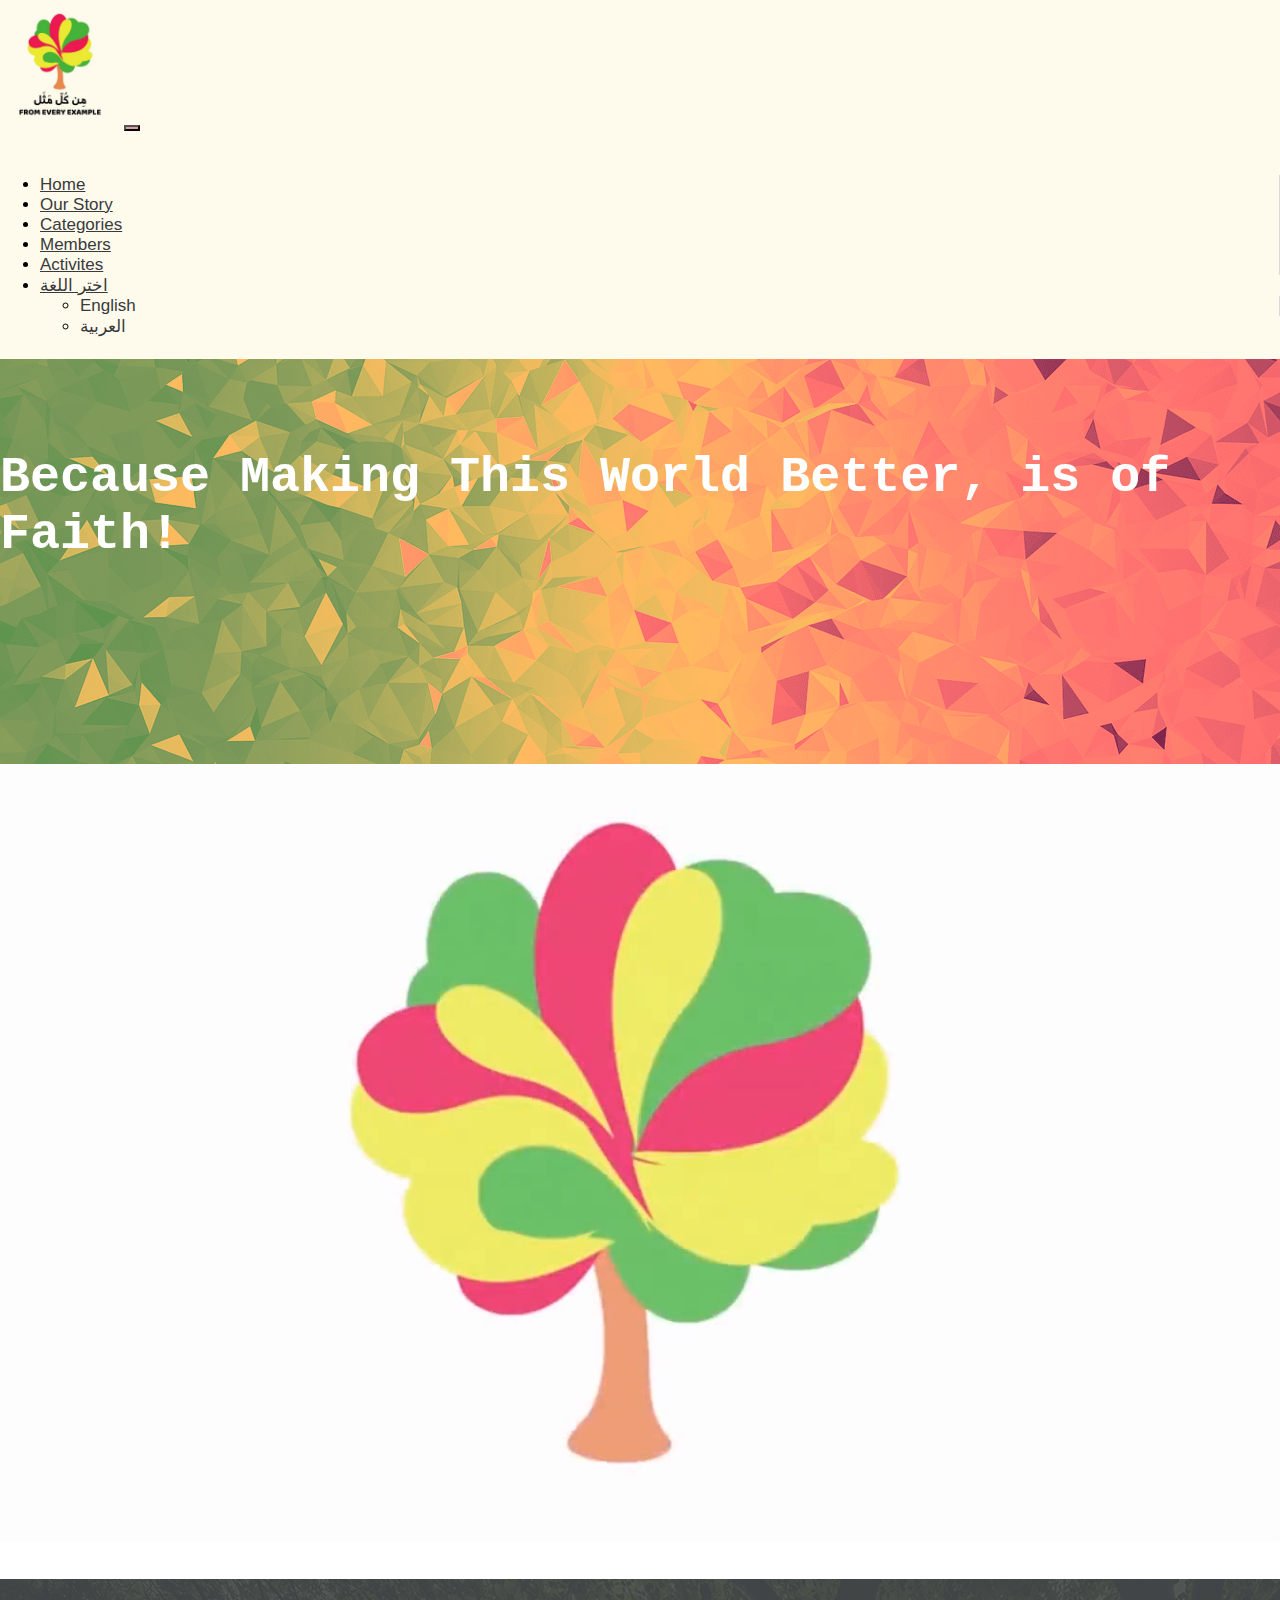
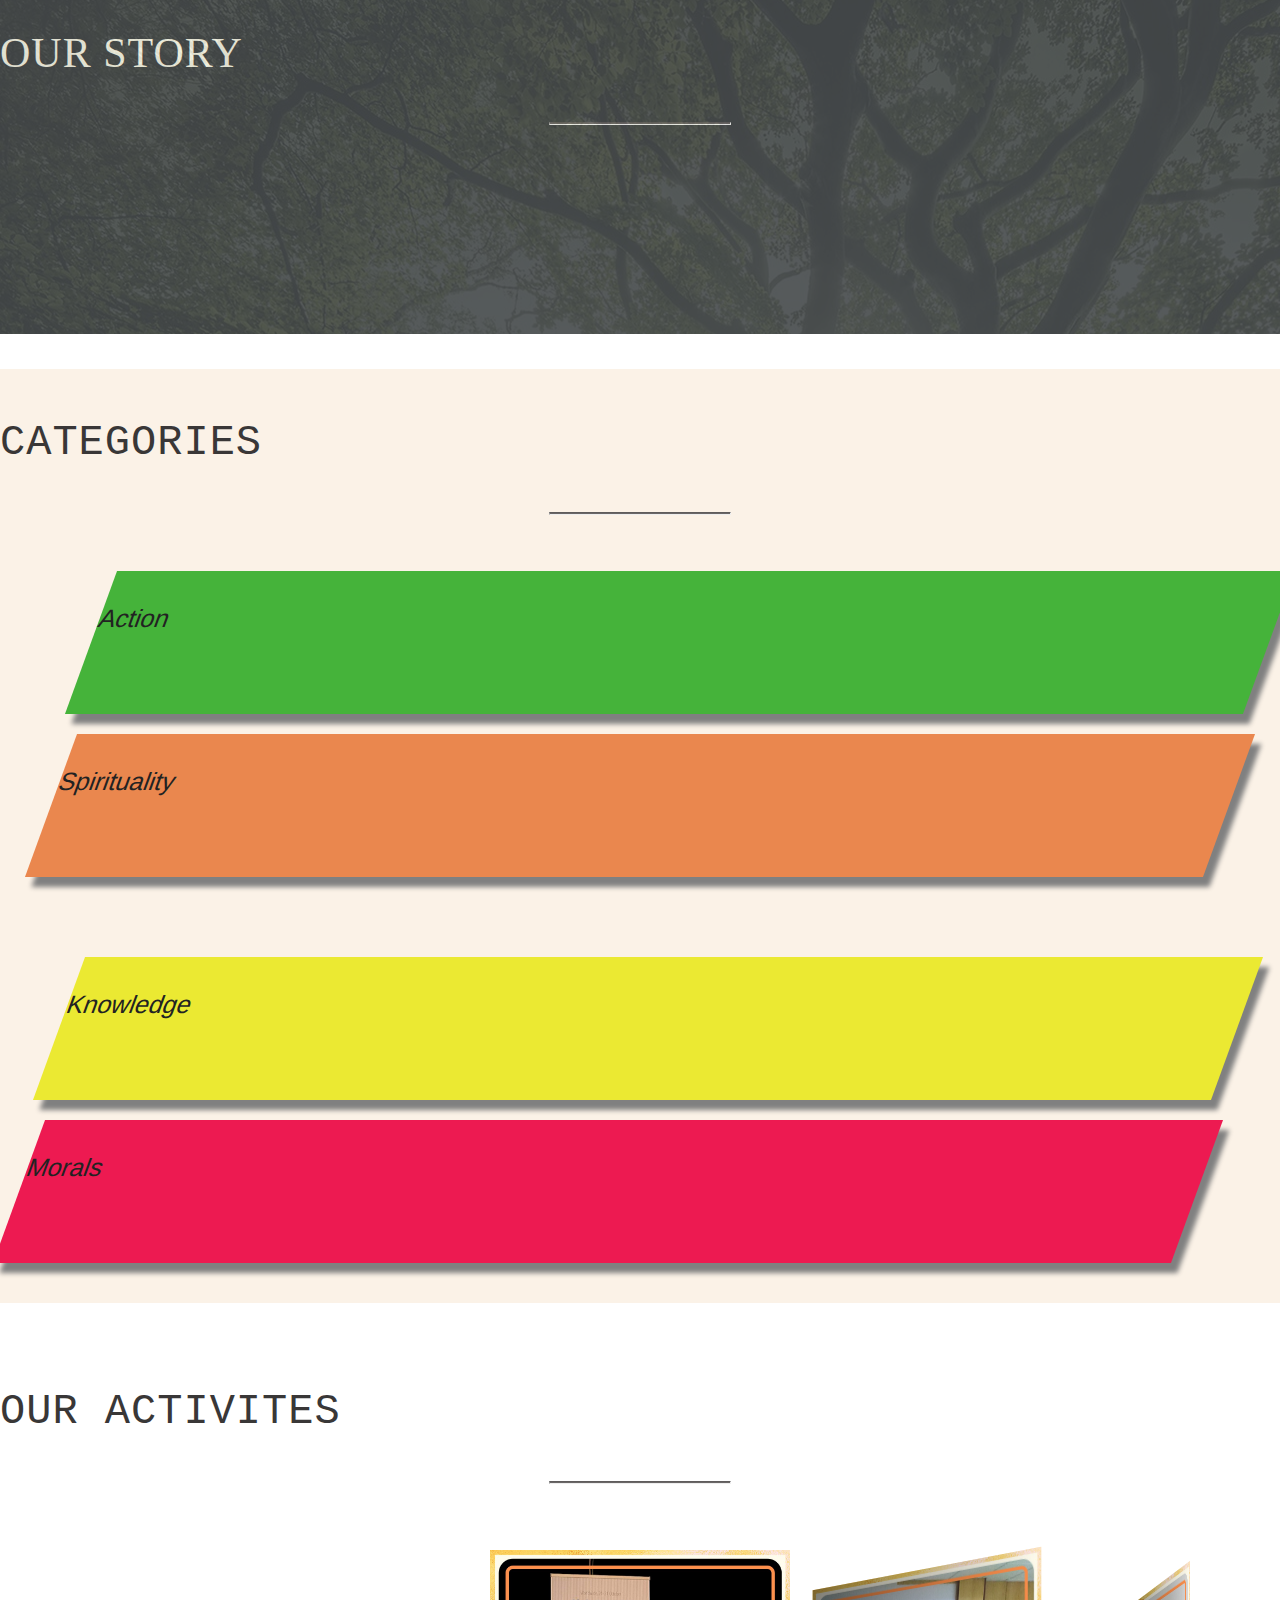
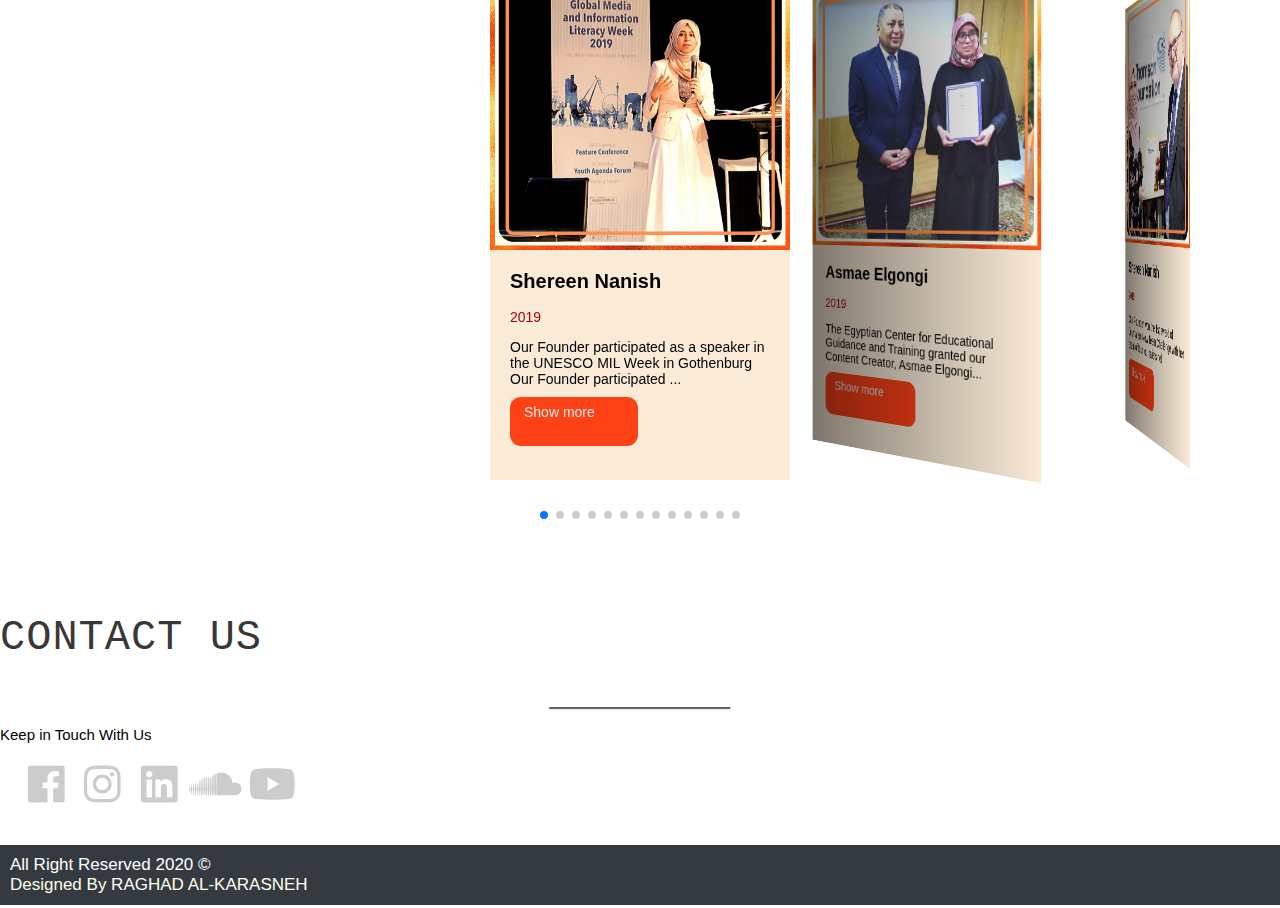
<file: index.html>
<!DOCTYPE html>
<html lang="en">
 <head>
  <!-- Global site tag (gtag.js) - Google Analytics -->
   <script async src="https://www.googletagmanager.com/gtag/js?id=OUR_GA_ID"></script>
   <script>
     window.dataLayer = window.dataLayer || [];
     function gtag(){dataLayer.push(arguments);}
     gtag('js', new Date());
     gtag('config', 'OUR_GA_ID', {cookie_flags:'sameSite= None;Secure'});
   </script>
  <!--End Global site tag (gtag.js) - Google Analytics -->
  <meta charset="UTF-8">
  <meta http-equiv="X-UA-Compatible" content="IE=edge"> <!-- Internet Explorer-->
  <meta name="viewport" content="width=device-width, initial-scale=1, shrink-to-fit=no"> <!--First Mobile Meta -->
  <title>From Every Example</title>
  <link rel="shortcut icon" href="#">
  <link rel="stylesheet" href="https://cdnjs.cloudflare.com/ajax/libs/animate.css/4.0.0/animate.min.css">
  <link href="https://cdn.jsdelivr.net/npm/bootstrap@5.0.0-beta2/dist/css/bootstrap.min.css" rel="stylesheet" integrity="sha384-BmbxuPwQa2lc/FVzBcNJ7UAyJxM6wuqIj61tLrc4wSX0szH/Ev+nYRRuWlolflfl" crossorigin="anonymous">
  <link rel="stylesheet" href="css/fontawesome.min.css">
  <link rel="stylesheet" href="css/pages.css">
  <link rel="stylesheet" href="css/animate.min.css">
  <link rel="stylesheet" href="https://unpkg.com/swiper/swiper-bundle.min.css"/>
  <link rel="stylesheet" href="css/activites.css">
  <link rel="stylesheet" href="css/style.css">
 </head>
 <body onload="myFunction()">
   
  <!-- /////////////////////////////// Start Navbar ///////////////////////////////  -->
   
  <div id="loading"></div>
  <nav class="navbar navbar-color navbar-expand-lg ">
    <div class="container">
       <img src="images/logo.jpg" width="120" height="120" class="d-inline-block align-top" alt=""> 
       <button class="navbar-toggler" type="button" data-bs-toggle="collapse" data-bs-target="#navbarTogglerDemo01" aria-controls="navbarTogglerDemo01" aria-expanded="false" aria-label="Toggle navigation">
         <span class="navbar-toggler-icon"></span>
       </button>  
       <div class="collapse navbar-collapse" id="navbarTogglerDemo01">
         <ul class="navbar-nav navbar-right ms-auto text-center">
            <li class="nav-item active">
              <a class="nav-link lang" key="home" href="index.html">Home <span class="sr-only">(current)</span></a>
            </li>
            <li class="nav-item">
              <a class="scroll nav-link lang" key="our-story" href="#our-story">Our Story</a>
            </li>
            <li class="nav-item">
              <a class="scroll nav-link lang" key="categories" href="#categories">Categories</a>
            </li>
            <li class="nav-item">
              <a class="nav-link lang" key="members" href="FEE-Members.html">Members</a>
            </li>
            <li class="nav-item">
              <a class="scroll nav-link lang" key="activites" href="#activites">Activites</a>
            </li>
       	    <li class="nav-item dropdown">
       		   <a class="nav-link dropdown-toggle lang" href="#" id="navbarDarkDropdownMenuLink" role="button" data-bs-toggle="dropdown" aria-expanded="false" key="language">
        		   اﺧﺘﺮ اﻟﻠﻐﺔ 
        	   </a>
         	   <ul class="dropdown-menu dropdown-menu-dark" aria-labelledby="navbarDarkDropdownMenuLink">
          		  <li><a class="dropdown-item translateEn lang" id="en" key="english" >English</a></li>
          		  <li><a class="dropdown-item translateAr lang"  id="ar" key="arb" > اﻟﻌﺮﺑﻴﺔ</a></li>
               </ul>
            </li>
          </ul>
        </div>
    </div>
   </nav>
   <!-- /////////////////////////////// END Navbar ///////////////////////////////  -->
   <!-- /////////////////////////////// START Clearfix ///////////////////////////  -->
   <div class="clearfix"></div>
   <!-- /////////////////////////////// END Clearfix ///////////////////////////////  -->
   <!-- /////////////////////////////// Start Header ///////////////////////////////  -->
   <div class="header">
    <div class="container">
       <div class="centering-vh">
     <h1 class="text-center lang wow flipInX" data-wow-duration="2s" key="header-title">Because Making This World Better, is of Faith!</h1>
    </div>
    </div>
   </div>
   <!-- /////////////////////////////// END Header ///////////////////////////////  -->
   <!-- /////////////////////////////// START Clearfix ///////////////////////////  -->
   <div class="clearfix"></div>
   <!-- /////////////////////////////// END Clearfix ///////////////////////////////  -->
   <!-- /////////////////////////////// START Video ////////////////////////////// -->
   <div class="video">
    <div class="container">
     <video autoplay muted loop id="myVideo" width="100%" height="100%"  >
     <source src="images/FEE.mp4" type="video/mp4" >
    </video>
    </div>
    
   </div>
   <!-- /////////////////////////////// END Video ////////////////////////////// -->
   <!-- /////////////////////////////// START Clearfix ///////////////////////////  -->
   <div class="clearfix"></div>
   <!-- /////////////////////////////// END Clearfix ///////////////////////////////  -->
   <!-- /////////////////////////////// Start Our Story //////////////////////////// -->
   <div class="our-story" id="our-story">
    <div class="overlay">
     <div class="container">
      <h2 class="text-center lang" key="our-story">OUR STORY</h2>
      <hr>
      <p class="lang wow fadeIn" data-wow-duration="3s"  key="our-story-p">Founded in 2018, From Every Example is an online media platform that aims to educate its audience on different topics and share inspiring success stories while promoting moral values and inner peace. We encourage integrating faith in our lives. We believe in the important role knowledge, hard-smart working, morals and spirituality play in promoting peace in addition to healthy individuals, families and societies.</p>
     </div>
    </div>
   </div>
   <!-- /////////////////////////////// END Our Story ////////////////////////////// -->
   <!-- /////////////////////////////// START Clearfix ///////////////////////////  -->
   <div class="clearfix"></div>
   <!-- /////////////////////////////// END Clearfix ///////////////////////////////  --> 
   <!-- /////////////////////////////// Start Catagories ////////////////////////////// -->
   <div class="categories" id="categories">
    <div class ="container">
     <h2 class="text-center lang" key="categories">CATEGORIES</h2>
     <hr>
     <div class="row">
      <div class="col-md-6">
        <a href="FEE-Action.html" class="action text-center lang" key="action">Action</a>
        <a href="FEE-Spirituality.html" class="spirituality text-center lang" key="spirituality">Spirituality</a>
      </div>
      <div class="col-md-6">
      
        <a href="FEE-Knowledge.html" class="knowledge text-center lang" key="knowledge">Knowledge</a>
        <a href="FEE-Morals.html" class="moral text-center lang" key="morals" >Morals</a>
      </div>
     </div>
    </div>
   </div>
   <!-- /////////////////////////////// END Catagories ////////////////////////////// -->
   <!-- /////////////////////////////// START Clearfix ///////////////////////////  -->
   <div class="clearfix"></div>
   <!-- /////////////////////////////// END Clearfix ///////////////////////////////  -->
    <!-- ///////////////////////////////START Spir Video ///////////////////////////////  -->
   <div class="activites-video" id="activites">
    <div class="container">
     <h2 class="text-center lang" key="activites">OUR ACTIVITES</h2>
     <hr>
      <!-- Swiper -->
     <div class="swiper-container">
         <div class="swiper-wrapper">
         <!-- *********************** Shereen CARD ACTIVITIY ******************/ -->
           <div class="swiper-slide">
            <div class="imgBx">
             <img src="images/activites/activites-shereen_2019_2.jpg">
            </div>
            <div class="details">
             <h4 class="lang" key="shereen">Shereen Nanish</h4><br>
             <span class="year">2019</span>
             <p class="lang more" key="shereen-unesco">Our Founder participated as a speaker in the UNESCO MIL Week in Gothenburg Our Founder participated as a speaker in the UNESCO MIL Week in Gothenburg, Sweden. She spoke about the importance of MIL to youth, and citizen journalism. She also managed covering the conference (video/interviews) as part of the GAMPMIL Youth Team.</p>
             
            </div>
           </div>
         <!-- ***********************  Asmaa CARD ACTIVITIY ******************/ -->
         <div class="swiper-slide" data-activity="asmae-activity">
           <div class="imgBx">
            <img src="images/activites/activites-asmaa.jpg">
           </div>
           <div class="details">
            <h4 class="lang" key="asmae">Asmae Elgongi</h4><br>
            <span class="year">2019</span>
            <p class="lang more" key="asmae-activity">The Egyptian Center for Educational Guidance and Training granted our Content Creator, Asmae Elgongi a certificate of "psychological counselor" after passing all theoretical and practical tests with an excellent grade, the training period lasted for the full year 2019. Within the framework of an international cooperation project and financial support from a Belgian Organization under the slogan "Let's All Unite For the Rights of All", Asmae presented a psycho-social support program for parents of children with special needs, it lasted for two months.</p>
           </div>
         </div>
           <!-- *********************** Shereen CARD ACTIVITIY ******************/ -->
         <div class="swiper-slide">
           <div class="imgBx">
            <img src="images/activites/activites-shereen_2019_1.jpg">
           </div>
           <div class="details">
            <h4 class="lang" key="shereen">Shereen Nanish</h4><br>
            <span class="year">2019</span>
            <p class="more lang" key="shereen-london">Our Founder won the 1st award of Journalism Now Team Challenge with her team of four journalists held my Thomson Foundation. The foundation invited the whole team to London for a media tour, and they received their winning certificates.</p>
           </div>
         </div>
           <!-- *********************** Fatima CARD ACTIVITIY ******************/ -->
         <div class="swiper-slide">
           <div class="imgBx">
            <img src="images/activites/activites-fatima_2019.jpg">
           </div>
          <div class="details">
            <h4 class="lang" key="fatima">Fatima Mouhamou</h4><br>
            <span class="year">2019</span>
            <p class="more lang" key="fatima-activity">In the framework of the competition Forum_Fields 19 held in the city of Brussels in December 2019, Our Projects Director and founding member, Fatima Mouhamou, got a video recognition of her accomplishment on the topic of "Entrepreneurship in The Eyes of Civil Society". </p>
          </div>
         </div>
           <!-- *********************** Hagar CARD ACTIVITIY ******************/ -->
         <div class="swiper-slide">
           <div class="imgBx">
            <img src="images/activites/activites-hagar.jpg">
           </div>
           <div class="details">
            <h4 class="lang" key="hagar">Hagar Al-Hanbali</h4><br>
            <span class="year">2019</span>
            <p class="more lang" key="hagar-activity">Our Audio Specialist, Hagar Al-Hanbali, has achieved a millstone in the making of amazing Resin Epoxy pieces. "Resin is a material which works by means of a two-component system. Resin and hardener are mixed together and harden afterwards to a very hard and crystal clear plastic". It can be used for many different purposes such as making pieces of jewelry and decorations.</p>
           </div>
         </div>  
           <!-- *********************** Shereen CARD ACTIVITIY ******************/ -->
         <div class="swiper-slide">
           <div class="imgBx">
            <img src="images/activites/activites-shereen_2019_3.jpg">
           </div>
           <div class="details">
            <h4 class="lang" key="shereen">Shereen Nanish</h4><br>
            <span class="year">2019</span>
            <p class="more lang" key="shereen-turky">Our Founder was selected to participate in the Turkish Summer School among more than 3000 applicants. This schools introduce filmmakers and media professionals to this profession and teach them more about the history of the Turkish Cinema.</p>
           </div>
         </div>  
           <!-- *********************** Maryam CARD ACTIVITIY ******************/ -->
         <div class="swiper-slide">
           <div class="imgBx">
            <img src="images/activites/activites-maryam.jpg">
           </div>
           <div class="details">
            <h4 class="lang" key="maryam">Maryam Bouabi</h4><br>
            <span class="year">2019</span>
            <p class="more lang" key="maryam-activity">Our Media Planner, Maryam Bouabi,  undertook an adventure tovclimb one of the most famous mountain peaks in Morocco, which is the peak of the Cathedral, it is approximately 1500 meters high. It's considered a challenging achievement and excellent exercise.  </p>
           </div>
         </div>
           <!-- *********************** Laila CARD ACTIVITIY ******************/ -->
         <div class="swiper-slide">
           <div class="imgBx">
            <img src="images/activites/activites-lila.jpg">
           </div>
           <div class="details">
            <h4 class="lang" key="leila">Leila Ayoujil</h4><br>
            <span class="year">2019</span>
            <p class="more lang" key="leila-activity">Leila Ayoujil, our Translator, obtained a certificates related to e-learning and teaching in including from a workshop organized by the University of Cambridge. </p>
           </div>
         </div>
           <!-- *********************** Shereen CARD ACTIVITIY ******************/ -->
         <div class="swiper-slide">
           <div class="imgBx">
            <img src="images/activites/activites-shereen_2019_4.jpg">
           </div>
           <div class="details">
            <h4 class="lang" key="shereen">Shereen Nanish</h4><br>
            <span class="year">2019</span>
            <p class="more lang" key="shereen-ctbto">Our Founder, Shereen Nanish, participated in the SnT 2019 which is organized by the CTBTO. She submitted a poster about the importance of media in promoting the banning of nuclear explosions and covered the conference as part of the CYG team.</p>
           </div>
         </div>
           <!-- *********************** Aseel CARD ACTIVITIY ******************/ -->
         <div class="swiper-slide">
           <div class="imgBx">
            <img src="images/activites/activites-aseel.jpg">
           </div>
           <div class="details">
            <h4 class="lang" key="aseel">Asiel Abu-Tahoon</h4><br>
            <span class="year">2018</span>
            <p class="more lang" key="aseel-activity">Doctor of pharmacy Asiel Abu-Tahoon joined the scientific committee at Jordan’s pharmacists association. She is an active member and she covers the activities, conferences and lectures held by the committee as a photographer.</p>
           </div>
         </div>
           <!-- *********************** Raghad CARD ACTIVITIY ******************/ -->
         <div class="swiper-slide">
           <div class="imgBx">
            <img src="images/activites/activites-raghad.jpg">
           </div>
           <div class="details">
            <h4 class="lang" key="raghad">Raghad AL-Karasneh</h4><br>
            <span class="year">2018</span>
            <p class="more lang" key="raghad-activity">Our Tech Specialists, Raghad Karasneh, joined The Jordan Engineers Association and was one of the volunteers for a year as she helped implement several projects and workshops to help improve the professional and personal skills of the engineers. </p>
           </div>
         </div>
           <!-- *********************** Hala CARD ACTIVITIY ******************/ -->
         <div class="swiper-slide">
           <div class="imgBx">
            <img src="images/activites/activites-hala.jpg">
           </div>
           <div class="details">
            <h4 class="lang" key="hala">Hala Said</h4><br>
            <span class="year">2018</span>
            <p class="more lang" key="hala-activity">In the light of the development that is witnessed and the massive reach in the Emarketing industry, Our Creative Director, Hala Said, launched her own project as a consultant and content creator based in Dubai and Jordan for a number of sites and shops of all sectors. </p>
           </div>
         </div>
            <!-- *********************** Fatima CARD ACTIVITIY ******************/ -->
         <div class="swiper-slide">
           <div class="imgBx">
            <img src="images/activites/activites-fatima.jpg">
           </div>
           <div class="details">
            <h4 class="lang" key="fatima">Fatima Mouhamou</h4><br>
            <span class="year">2018</span>
            <p class="more lang" key="fatima-activity-2018">Our Projects Director and founding member, Fatima Mouhamou, won the award for the best video known presented by Yunus Emre Institute, titled "A Dream Story" in the competition organized within the framework of the Summer Academy of Turkish Cinema in Istanbul, Turkey.</p>
           </div>
         </div>
           
        </div>
           <!-- Add Pagination -->
           <div class="swiper-pagination"></div>
        </div>
    </div>
   </div>
   <!-- ///////////////////////////////START Clearfix ///////////////////////////////  -->
   <div class="clearfix"></div>
   <!-- /////////////////////////////// START Contact Us ////////////////////////////// -->
   <div class="contact-us" id="contact-us">
    <div class="container text-center">
     <h2 class="lang" key="contact-us">CONTACT US</h2>
     <hr>
     <span class="contact-us-span lang" key="contact-us-span">Keep in Touch With Us</span>
     <div class="icons">
      <a href="https://www.facebook.com/fromeveryexample/" target="_blank"><i class="fab fa-facebook fa-3x fa-fw"></i></a>
      <a href="https://www.instagram.com/fromeveryexample/" target="_blank"><i class="fab fa-instagram fa-3x fa-fw"></i></a>
      <a href="https://www.linkedin.com/company/fromeveryexample/" target="_blank"><i class="fab fa-linkedin fa-3x fa-fw"></i></a>
      <a href="https://soundcloud.com/user-536179113" target="_blank"><i class="fab fa-soundcloud fa-3x fa-fw"></i></a>
      <a href="https://www.youtube.com/channel/UCC-vJYmuaTi712il1IK1VgA" target="_blank"><i class="fab fa-youtube fa-3x fa-fw"></i></a>
     </div>
    </div>
  
   <div class="clearfix"></div>
   <div class="footer text-center">
    <div class="row">
     <div class="col-md-6">
      <span class="lang" key="copyrights">All Right Reserved 2020</span> <span>&copy;</span>
     </div>
     <div class ="col-md-6">
     <span><a href="https://www.linkedin.com/in/raghad-al-karasneh-385a23168/" target="_blank" class="lang" key="designed"> Designed By RAGHAD AL-KARASNEH</a></span>
     </div>
    </div>
  
  
   <!-- /////////////////////////////// END Contact Us ////////////////////////////// -->
   <!-- /////////////////////////////// START Clearfix ///////////////////////////  -->
   <div class="clearfix"></div>
   <!-- /////////////////////////////// END Clearfix ///////////////////////////////  -->
   <!-- ///////////////////////////// Start ScrollToTop ///////////////////////////// -->
   <div id="scroll-top" >
    <i class="fas fa-arrow-up fa-2x"></i>
   </div>
  <!-- ***************************************** Javascript ***************************************** -->
   <script src="js/jquery-1.12.4.min.js"></script>
   <script src="js/all.min.js"></script>
   <script src="https://cdn.jsdelivr.net/npm/bootstrap@5.0.0-beta2/dist/js/bootstrap.bundle.min.js" integrity="sha384-b5kHyXgcpbZJO/tY9Ul7kGkf1S0CWuKcCD38l8YkeH8z8QjE0GmW1gYU5S9FOnJ0" crossorigin="anonymous"></script>
   <script src="https://unpkg.com/swiper/swiper-bundle.min.js"></script>
       <!-- Initialize Swiper -->
     <script>
       var swiper = new Swiper('.swiper-container', {
         effect: 'coverflow',
         grabCursor: true,
         centeredSlides: true,
         slidesPerView: 'auto',
         coverflowEffect: {
           rotate: 50,
           stretch: 0,
           depth: 100,
           modifier: 1,
           slideShadows : true,
         },
         pagination: {
           el: '.swiper-pagination',
         },
       });
     </script>

   <script src="js/custom.js"></script>
   <script src="js/wow.min.js"></script>
   <script>new WOW().init();</script>
   
 </body>
</html>
</file>
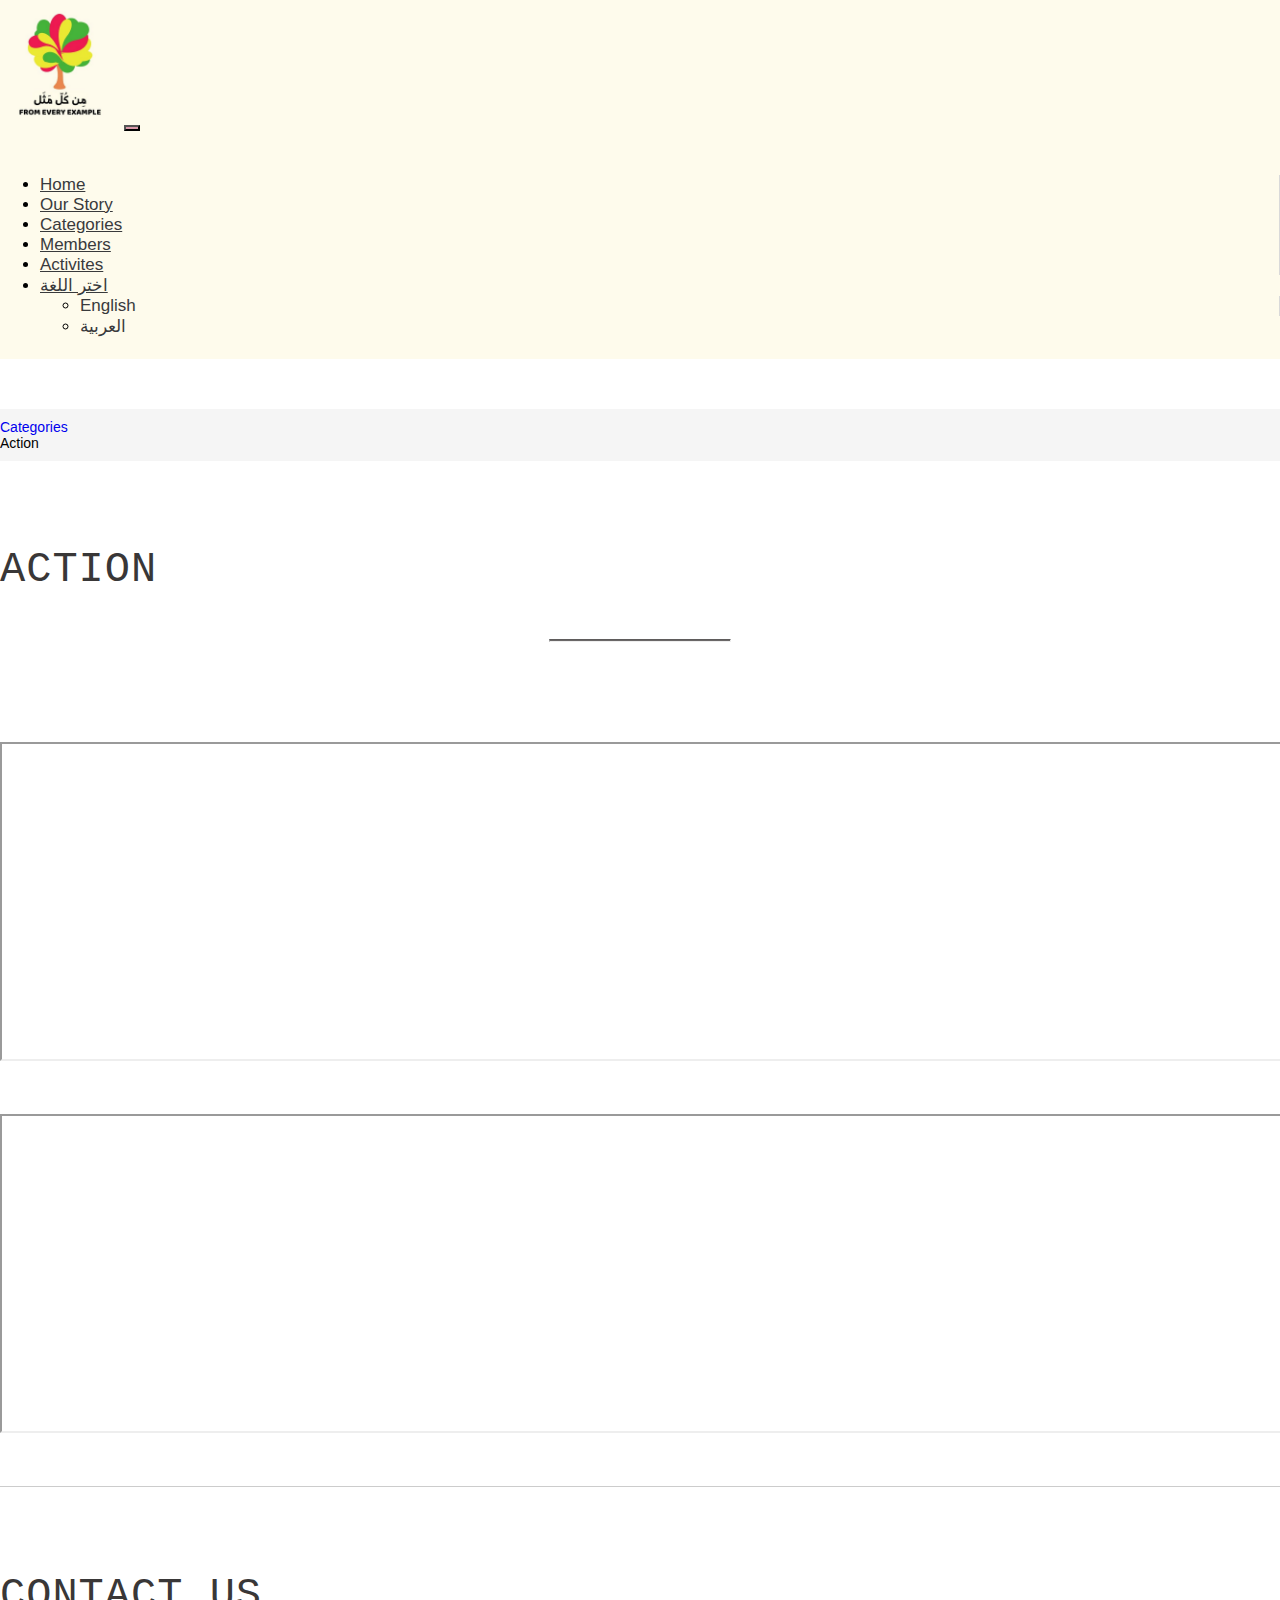
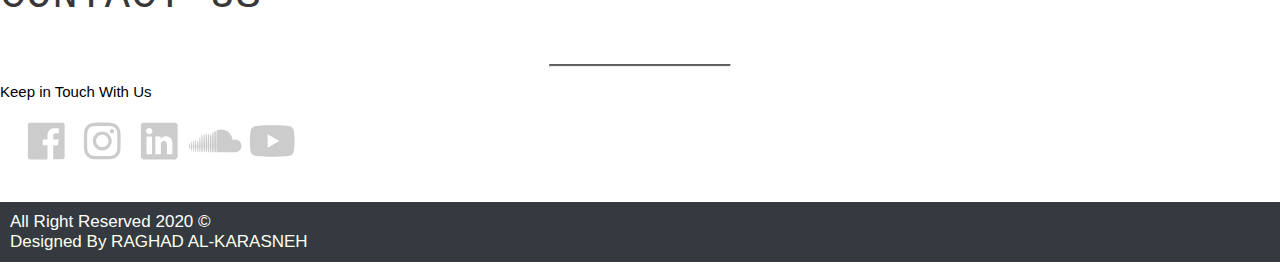
<file: FEE-Action.html>
<!DOCTYPE html>
<html lang="en">
	<head>
		<!-- Global site tag (gtag.js) - Google Analytics -->
   <script async src="https://www.googletagmanager.com/gtag/js?id=OUR_GA_ID"></script>
   <script>
     window.dataLayer = window.dataLayer || [];
     function gtag(){dataLayer.push(arguments);}
     gtag('js', new Date());
     gtag('config', 'OUR_GA_ID', {cookie_flags:'sameSite= None;Secure'});
   </script>
  <!--End Global site tag (gtag.js) - Google Analytics -->
  <meta charset="UTF-8">
  <meta http-equiv="X-UA-Compatible" content="IE=edge"> <!-- Internet Explorer-->
  <meta name="viewport" content="width=device-width, initial-scale=1, shrink-to-fit=no"> <!--First Mobile Meta -->
  <title>From Every Example</title>
  <link rel="shortcut icon" href="#">
  <link rel="stylesheet" href="https://cdnjs.cloudflare.com/ajax/libs/animate.css/4.0.0/animate.min.css">
  <link href="https://cdn.jsdelivr.net/npm/bootstrap@5.0.0-beta2/dist/css/bootstrap.min.css" rel="stylesheet" integrity="sha384-BmbxuPwQa2lc/FVzBcNJ7UAyJxM6wuqIj61tLrc4wSX0szH/Ev+nYRRuWlolflfl" crossorigin="anonymous">
  <link rel="stylesheet" href="css/fontawesome.min.css">
  <link rel="stylesheet" href="css/pages.css">
  <link rel="stylesheet" href="css/animate.min.css">
  <link rel="stylesheet" href="css/activites.css">
  <link rel="stylesheet" href="https://unpkg.com/swiper/swiper-bundle.min.css"/>
  <link rel="stylesheet" href="css/style.css">
 </head>
 <body onload="myFunction()">
   
  <!-- /////////////////////////////// Start Navbar ///////////////////////////////  -->
   
  <div id="loading"></div>
  <nav class="navbar navbar-color navbar-expand-lg ">
    <div class="container">
       <img src="images/logo.jpg" width="120" height="120" class="d-inline-block align-top" alt=""> 
       <button class="navbar-toggler" type="button" data-bs-toggle="collapse" data-bs-target="#navbarTogglerDemo01" aria-controls="navbarTogglerDemo01" aria-expanded="false" aria-label="Toggle navigation">
         <span class="navbar-toggler-icon"></span>
       </button>  
       <div class="collapse navbar-collapse" id="navbarTogglerDemo01">
         <ul class="navbar-nav navbar-right ms-auto text-center">
            <li class="nav-item active">
              <a class="nav-link lang" key="home" href="index.html">Home <span class="sr-only">(current)</span></a>
            </li>
            <li class="nav-item">
              <a class="nav-link lang" key="our-story" href="index.html#our-story">Our Story</a>
            </li>
            <li class="nav-item">
              <a class="nav-link lang" key="categories" href="index.html#categories">Categories</a>
            </li>
            <li class="nav-item">
              <a class="nav-link lang" key="members" href="FEE-Members.html">Members</a>
            </li>
            <li class="nav-item">
              <a class="nav-link lang" key="activites" href="index.html#activites">Activites</a>
            </li>
            <li class="nav-item dropdown">
             <a class="nav-link dropdown-toggle lang" href="#" id="navbarDarkDropdownMenuLink" role="button" data-bs-toggle="dropdown" aria-expanded="false" key="language">
               اﺧﺘﺮ اﻟﻠﻐﺔ 
             </a>
             <ul class="dropdown-menu dropdown-menu-dark" aria-labelledby="navbarDarkDropdownMenuLink">
                <li><a class="dropdown-item translateEn lang" id="en" key="english" >English</a></li>
                <li><a class="dropdown-item translateAr lang"  id="ar" key="arb" > اﻟﻌﺮﺑﻴﺔ</a></li>
               </ul>
            </li>
          </ul>
        </div>
    </div>
   </nav>
			<!-- /////////////////////////////// END Navbar ///////////////////////////////  -->
			<!-- ///////////////////////////////START Clearfix ///////////////////////////////  -->
			<div class="clearfix"></div>
			<!-- /////////////////////////////// END Clearfix ///////////////////////////////  -->
		
			<!-- /////////////////////////////// START Breadcrumb ///////////////////////////////  -->
		<div class="breadcrumb-holder">
		<div class="container">
			<nav aria-label="breadcrumb">
				<ol class="breadcrumb">
					<li class="breadcrumb-item"><a href="index.html#categories" class="lang" key="categories">Categories</a></li>
					<li class="breadcrumb-item active lang" aria-current="page" key="action">Action</li>
				</ol>
			</nav>
		</div>
	</div>
			<!-- /////////////////////////////// END Breadcrumb ////////////////////////////// -->
			<!-- ///////////////////////////////START Clearfix ///////////////////////////////  -->
			<div class="clearfix"></div>
			<!-- /////////////////////////////// END Clearfix ///////////////////////////////  -->
			<!-- ///////////////////////////////START action Video ///////////////////////////////  -->
			<div class="action-video">
				<div class="container text-center">
					<h2 class="lang" key="action">ACTION</h2>
					<hr>
					<div class="row">
						<div class="col-md-6">
							<iframe width="100%" height="315" src="https://www.youtube.com/embed/aRBZMaQqerU" allow="fullscreen" allowfullscreen></iframe>
						</div>
						<div class="col-md-6">
							<iframe width="100%" height="315" src="https://www.youtube.com/embed/YeVmRwcMzj4" allow="fullscreen" allowfullscreen></iframe>
						</div>
					</div>
				</div>
			</div>
			<!-- /////////////////////////////// END Spir Video ///////////////////////////////  -->
			<!-- ///////////////////////////////START Clearfix ///////////////////////////////  -->
			<div class="clearfix"></div>
			<!-- /////////////////////////////// END Clearfix ///////////////////////////////  -->
			<!-- /////////////////////////////// START Contact Us ////////////////////////////// -->
			<div class="contact-us" id="contact-us">
				<div class="container text-center">
					<h2 class="lang" key="contact-us">CONTACT US</h2>
					<hr>
					<span class="contact-us-span lang" key="contact-us-span">Keep in Touch With Us</span>
					<div class="icons">
						<a href="https://www.facebook.com/fromeveryexample/" target="_blank"><i class="fab fa-facebook fa-3x fa-fw"></i></a>
						<a href="https://www.instagram.com/fromeveryexample/" target="_blank"><i class="fab fa-instagram fa-3x fa-fw"></i></a>
						<a href="https://www.linkedin.com/company/fromeveryexample/" target="_blank"><i class="fab fa-linkedin fa-3x fa-fw"></i></a>
						<a href="https://soundcloud.com/user-536179113" target="_blank"><i class="fab fa-soundcloud fa-3x fa-fw"></i></a>
						<a href="https://www.youtube.com/channel/UCC-vJYmuaTi712il1IK1VgA" target="_blank"><i class="fab fa-youtube fa-3x fa-fw"></i></a>
					</div>
				</div>
		
			<div class="clearfix"></div>
			<div class="footer text-center">
				<div class="row">
					<div class="col-md-6">
						<span class="lang" key="copyrights">All Right Reserved 2020</span> <span>&copy;</span>
					</div>
					<div class ="col-md-6">
					<span><a href="https://www.linkedin.com/in/raghad-al-karasneh-385a23168/" target="_blank" class="lang" key="designed"> Designed By RAGHAD AL-KARASNEH</a></span>
					</div>
				</div>
			<!-- /////////////////////////////// END Contact Us ////////////////////////////// -->
			<!-- ///////////////////////////////START Clearfix ///////////////////////////////  -->
			<div id="scroll-top" >
				<i class="fas fa-arrow-up fa-2x"></i>
			</div>
			<!-- /////////////////////////////// END Clearfix ///////////////////////////////  -->
		<!-- ***************************************** Javascript ***************************************** -->
			<script src="js/jquery-1.12.4.min.js"></script>
			<script src="js/all.min.js"></script>
			<script src="https://cdn.jsdelivr.net/npm/bootstrap@5.0.0-beta2/dist/js/bootstrap.bundle.min.js" integrity="sha384-b5kHyXgcpbZJO/tY9Ul7kGkf1S0CWuKcCD38l8YkeH8z8QjE0GmW1gYU5S9FOnJ0" crossorigin="anonymous"></script>
			<script src="https://unpkg.com/swiper/swiper-bundle.min.js"></script>
			<script src="js/custom.js"></script>

	</body>
</html>
</file>
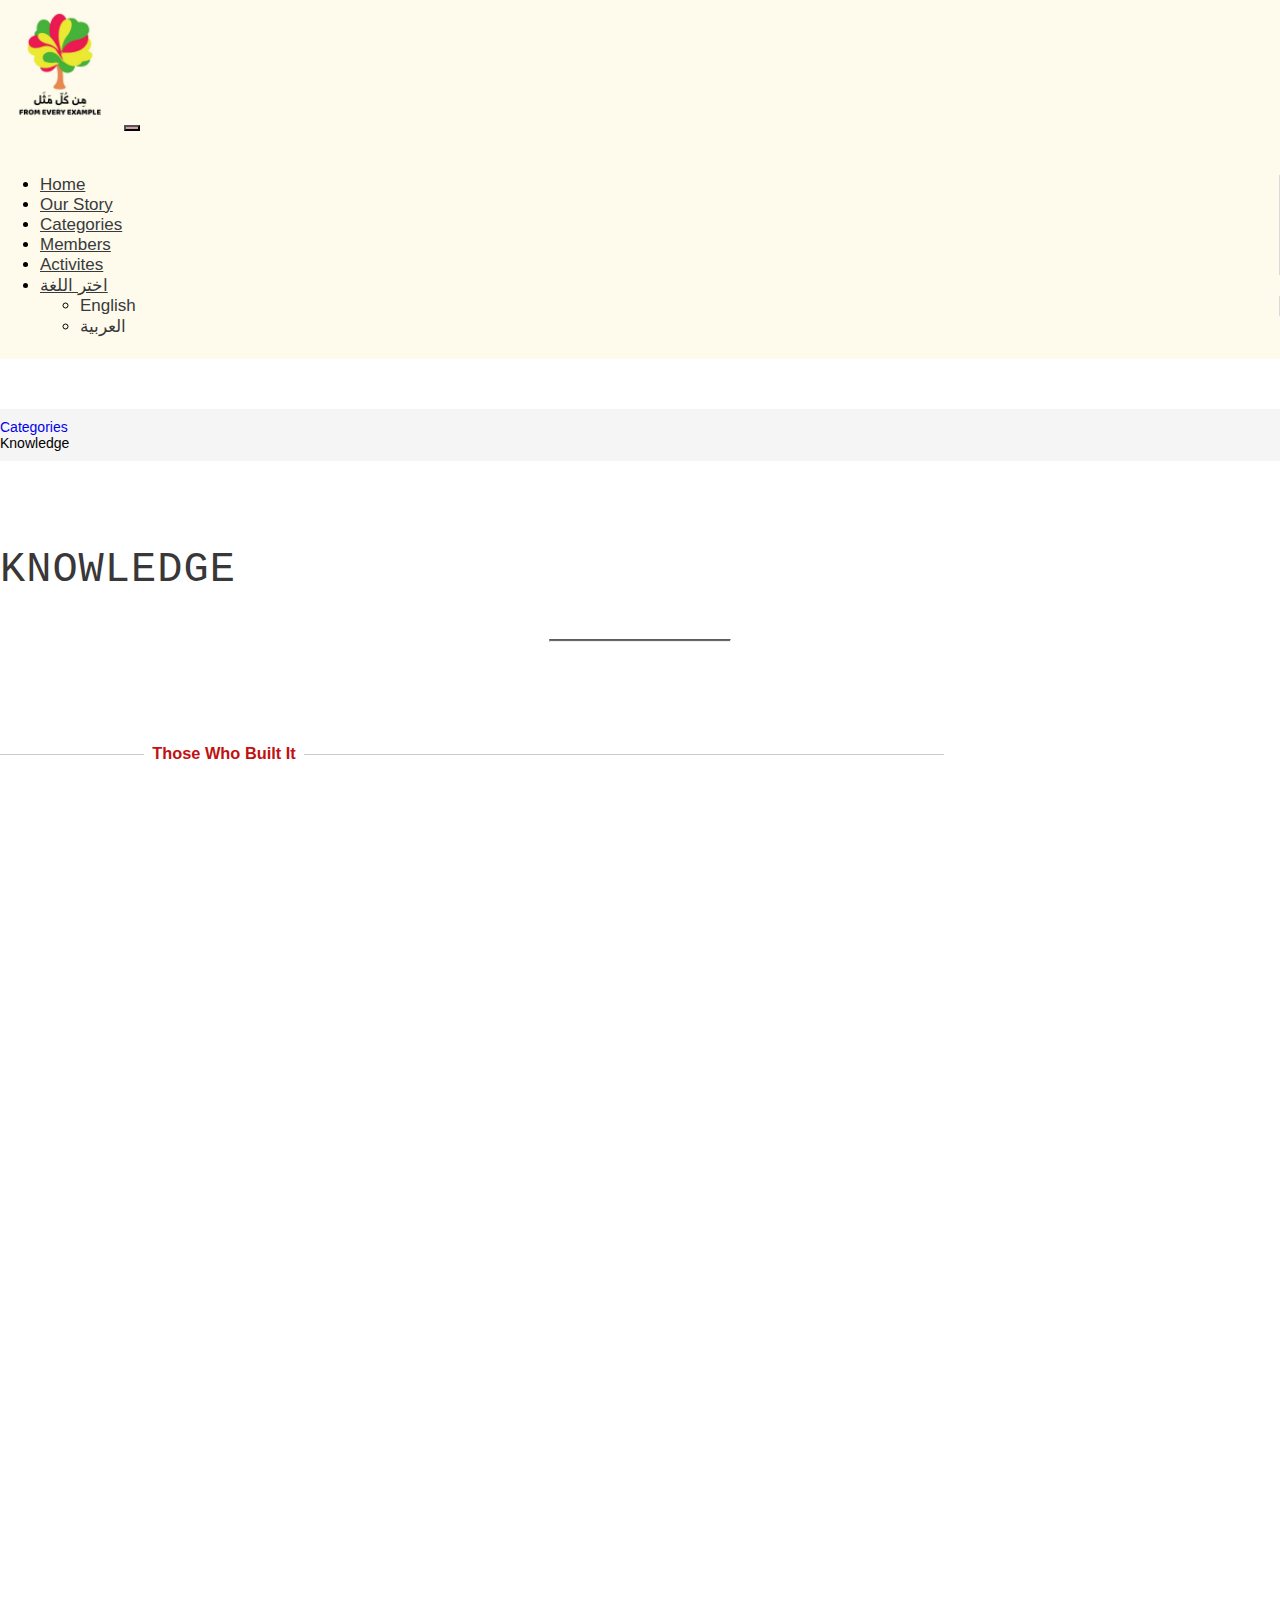
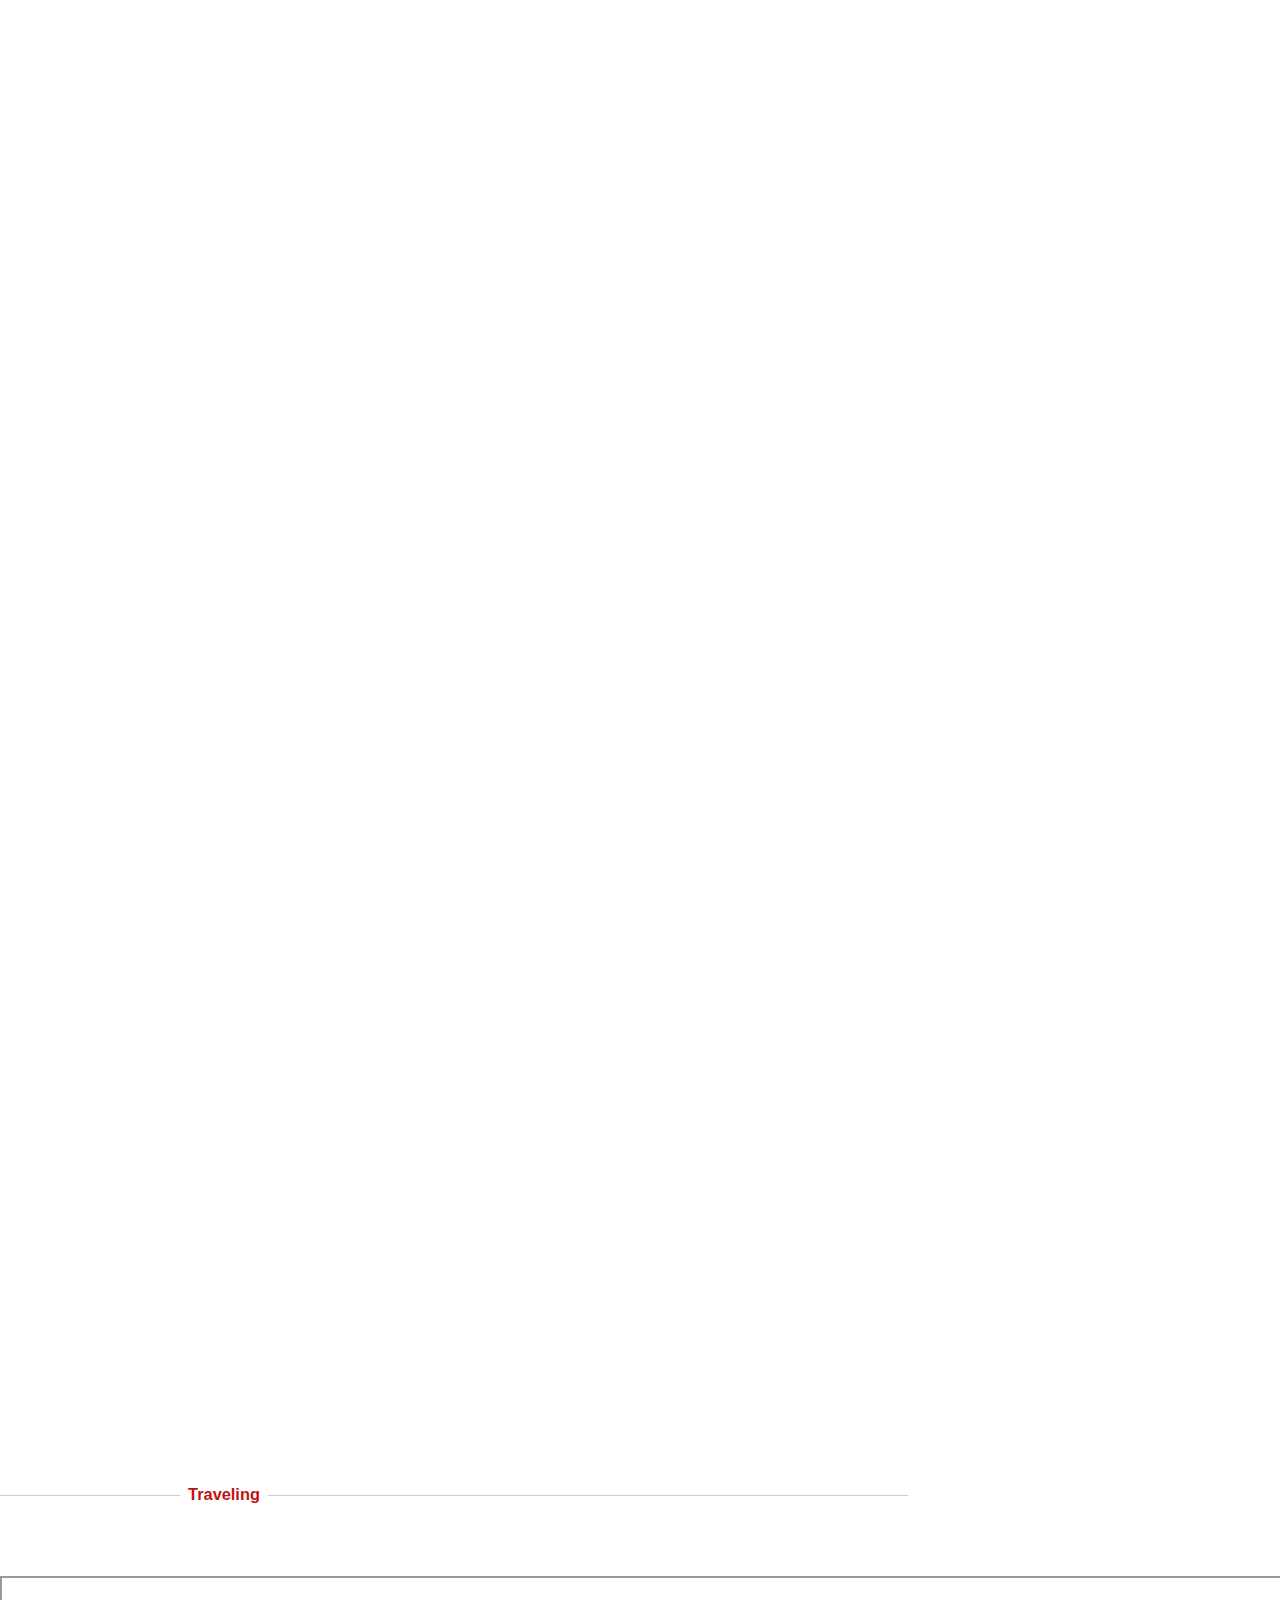
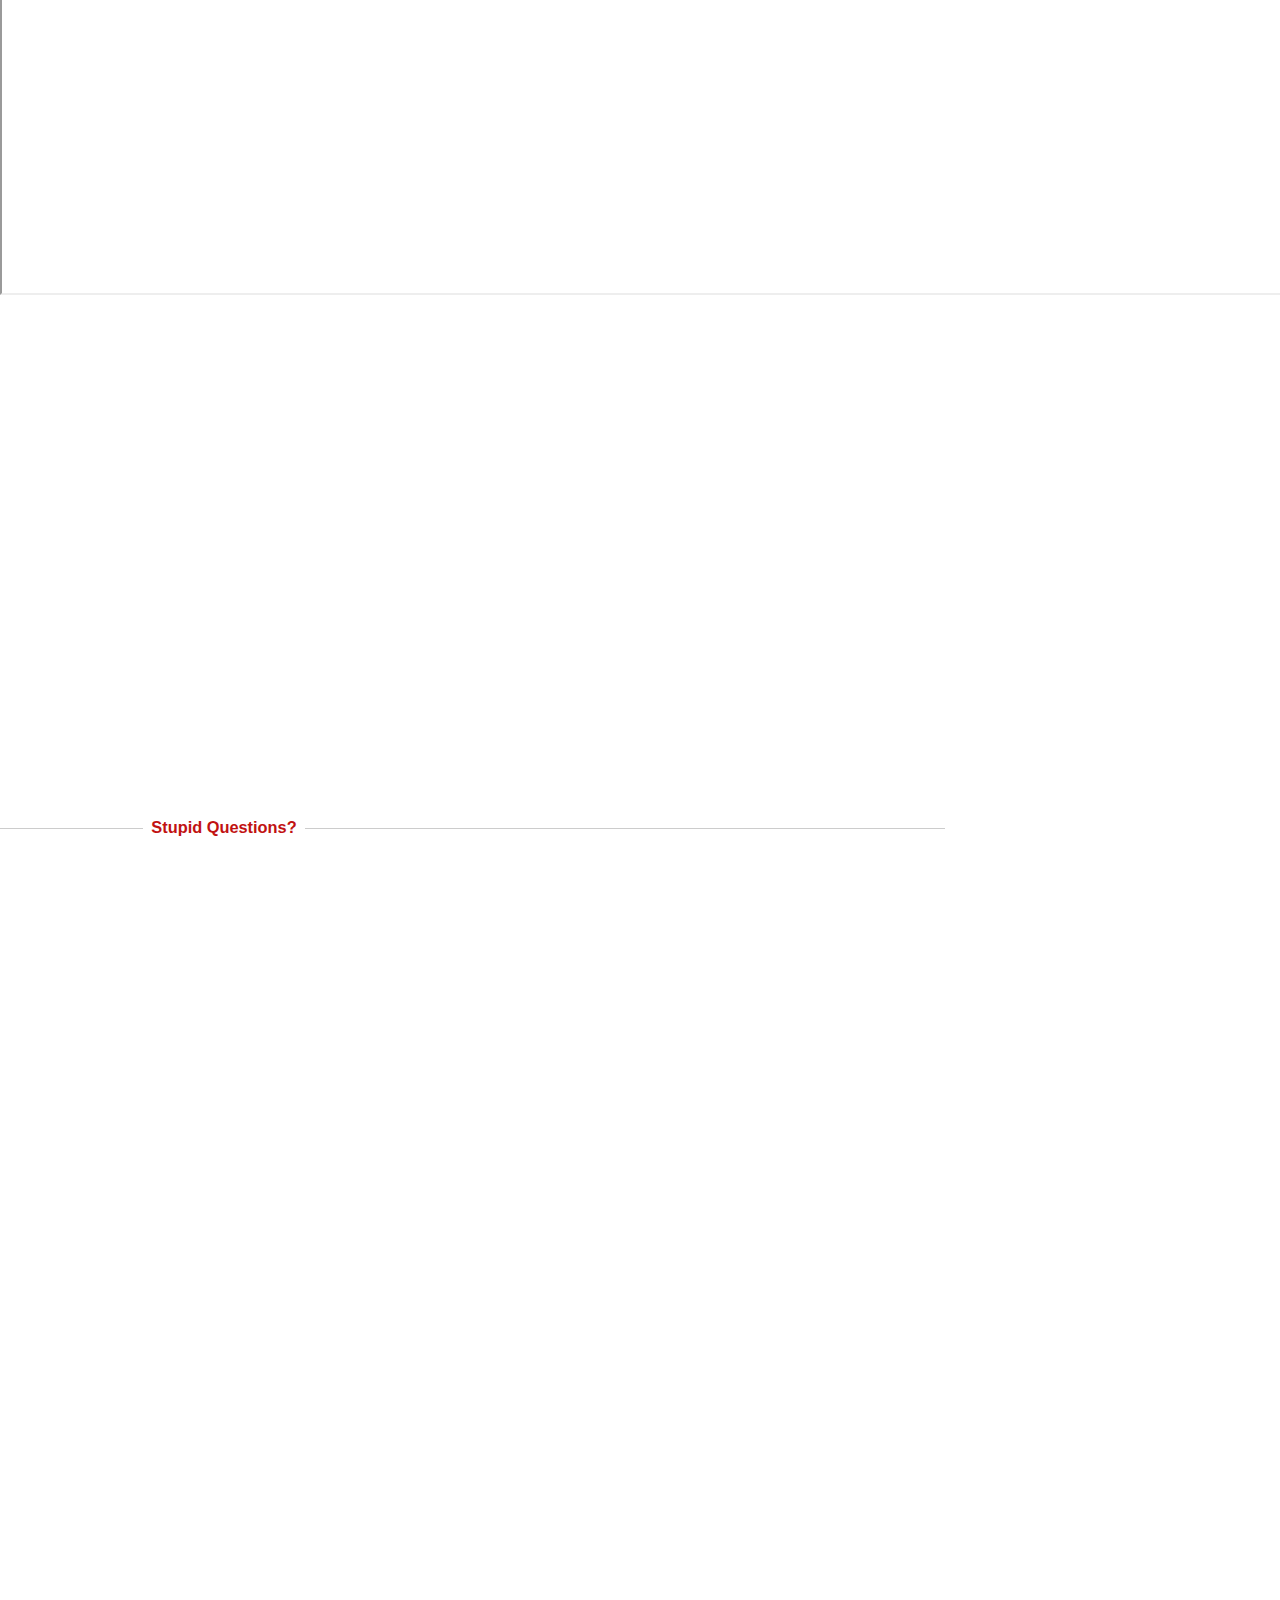
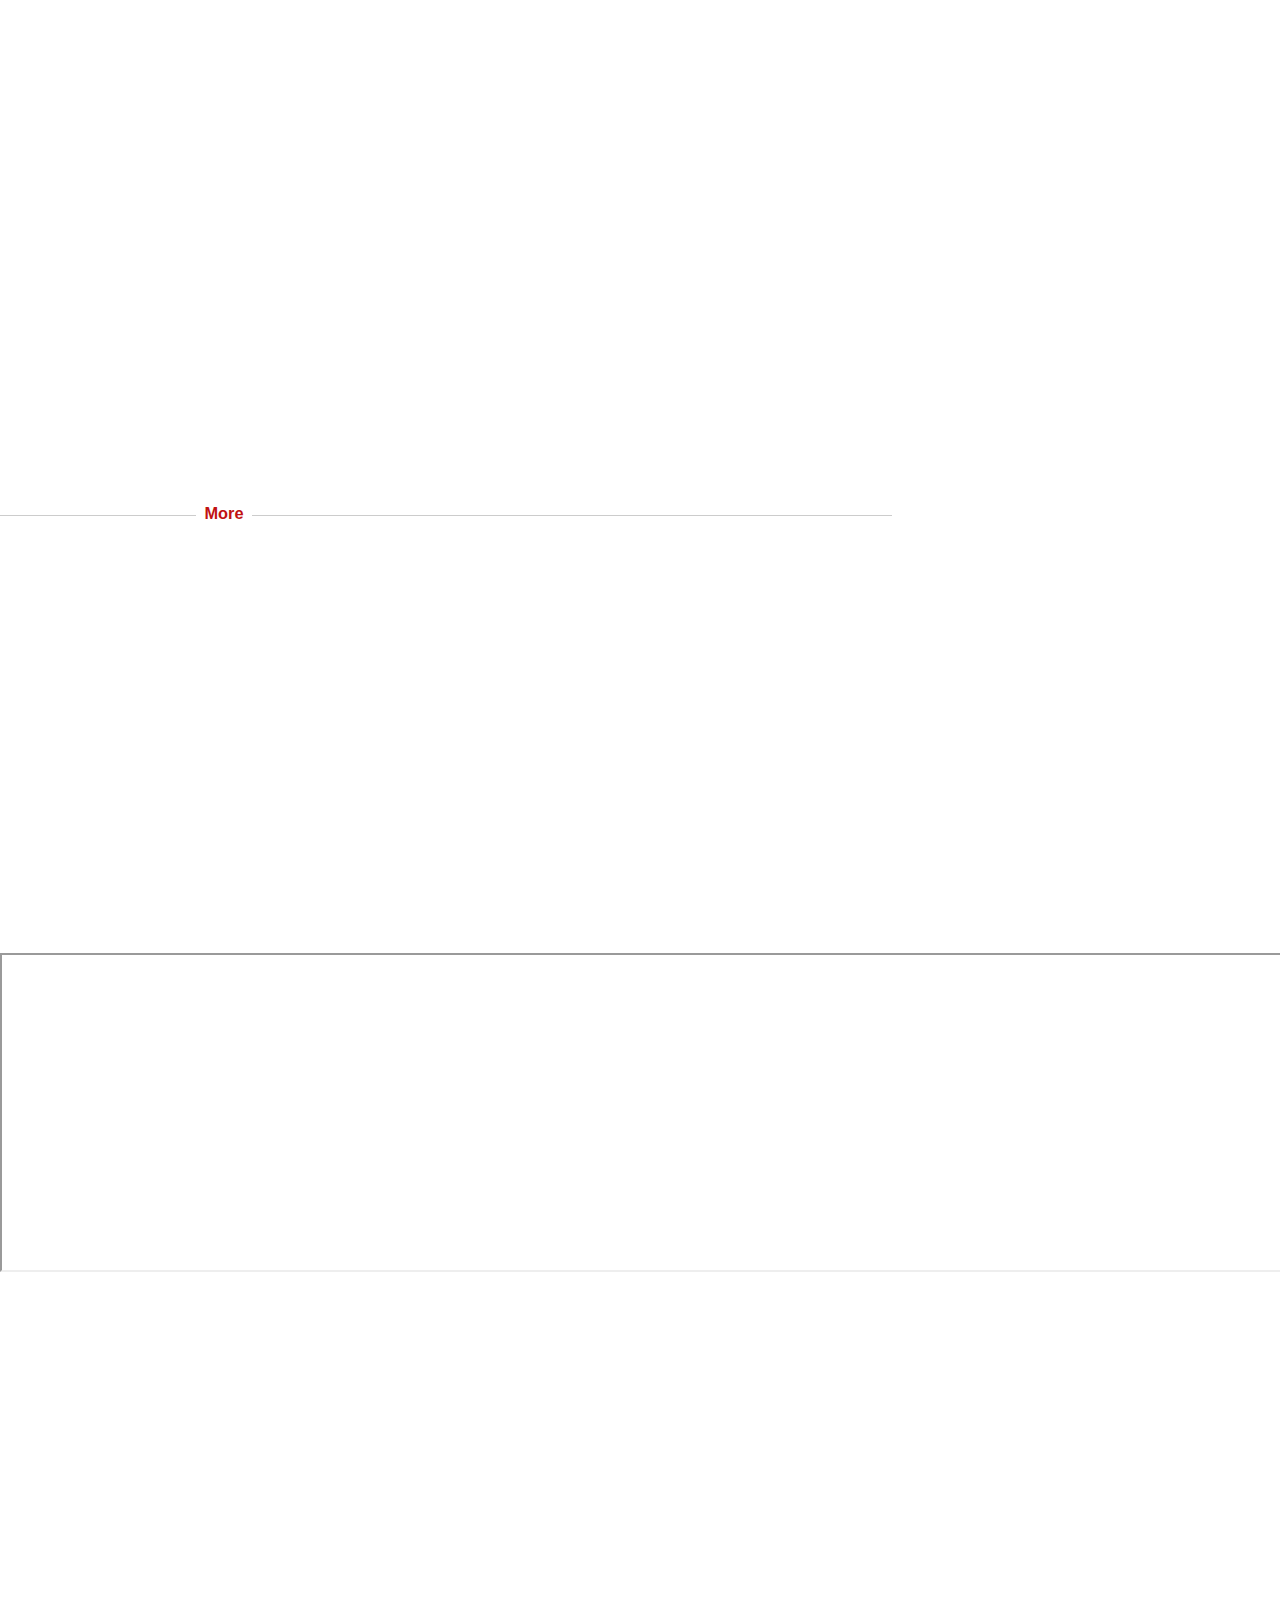
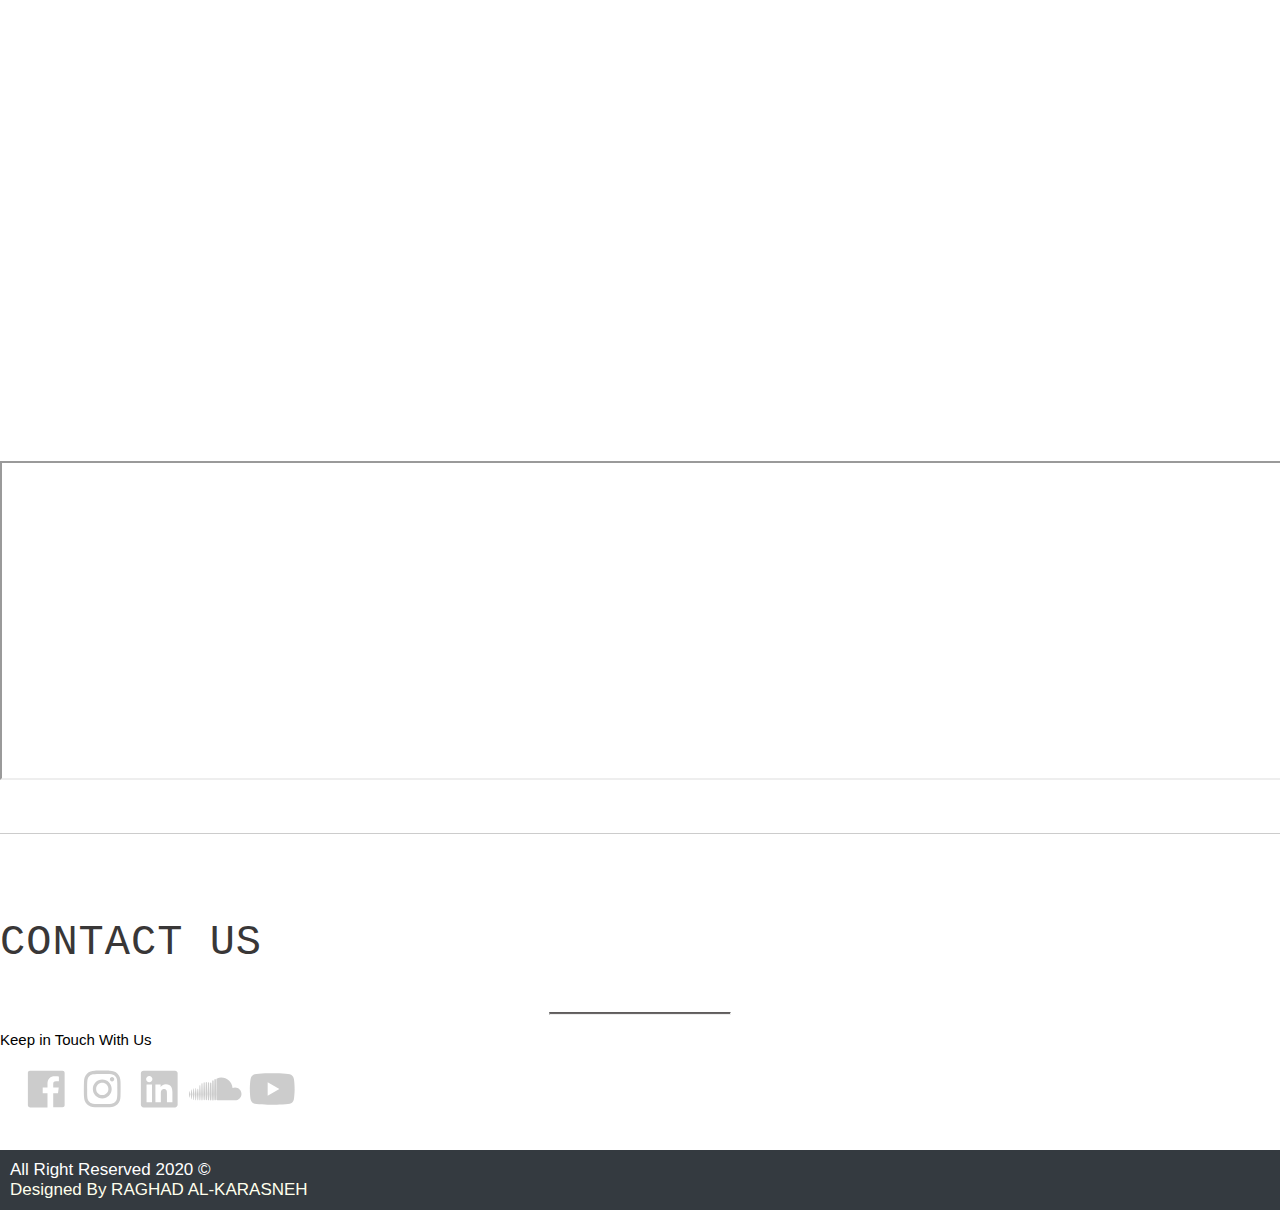
<file: FEE-Knowledge.html>
<!DOCTYPE html>
<html>
	<head>
		<!-- Global site tag (gtag.js) - Google Analytics -->
   <script async src="https://www.googletagmanager.com/gtag/js?id=OUR_GA_ID"></script>
   <script>
     window.dataLayer = window.dataLayer || [];
     function gtag(){dataLayer.push(arguments);}
     gtag('js', new Date());
     gtag('config', 'OUR_GA_ID', {cookie_flags:'flavor=choco; SameSite=None; Secure'});
   </script>
  <!--End Global site tag (gtag.js) - Google Analytics -->
  <meta charset="UTF-8">
  <meta http-equiv="X-UA-Compatible" content="IE=edge"> <!-- Internet Explorer-->
  <meta name="viewport" content="width=device-width, initial-scale=1, shrink-to-fit=no"> <!--First Mobile Meta -->
  <title>From Every Example</title>
  <link rel="shortcut icon" href="#">
  <link rel="stylesheet" href="https://cdnjs.cloudflare.com/ajax/libs/animate.css/4.0.0/animate.min.css">
  <link href="https://cdn.jsdelivr.net/npm/bootstrap@5.0.0-beta2/dist/css/bootstrap.min.css" rel="stylesheet" integrity="sha384-BmbxuPwQa2lc/FVzBcNJ7UAyJxM6wuqIj61tLrc4wSX0szH/Ev+nYRRuWlolflfl" crossorigin="anonymous">
  <link rel="stylesheet" href="css/fontawesome.min.css">
  <link rel="stylesheet" href="css/pages.css">
  <link rel="stylesheet" href="css/animate.min.css">
  <link rel="stylesheet" href="https://unpkg.com/swiper/swiper-bundle.min.css"/>
  <link rel="stylesheet" href="css/activites.css">
  <link rel="stylesheet" href="css/style.css">
 </head>
 <body onload="myFunction()">
   
  <!-- /////////////////////////////// Start Navbar ///////////////////////////////  -->
   
  <div id="loading"></div>
  <nav class="navbar navbar-color navbar-expand-lg ">
    <div class="container">
       <img src="images/logo.jpg" width="120" height="120" class="d-inline-block align-top" alt=""> 
       <button class="navbar-toggler" type="button" data-bs-toggle="collapse" data-bs-target="#navbarTogglerDemo01" aria-controls="navbarTogglerDemo01" aria-expanded="false" aria-label="Toggle navigation">
         <span class="navbar-toggler-icon"></span>
       </button>  
       <div class="collapse navbar-collapse" id="navbarTogglerDemo01">
         <ul class="navbar-nav navbar-right ms-auto text-center">
            <li class="nav-item active">
              <a class="nav-link lang" key="home" href="index.html">Home <span class="sr-only">(current)</span></a>
            </li>
            <li class="nav-item">
              <a class="nav-link lang" key="our-story" href="index.html#our-story">Our Story</a>
            </li>
            <li class="nav-item">
              <a class="nav-link lang" key="categories" href="index.html#categories">Categories</a>
            </li>
            <li class="nav-item">
              <a class="nav-link lang" key="members" href="FEE-Members.html">Members</a>
            </li>
            <li class="nav-item">
              <a class="nav-link lang" key="activites" href="index.html#activites">Activites</a>
            </li>
       	    <li class="nav-item dropdown">
       		   <a class="nav-link dropdown-toggle lang" href="#" id="navbarDarkDropdownMenuLink" role="button" data-bs-toggle="dropdown" aria-expanded="false" key="language">
        		   اﺧﺘﺮ اﻟﻠﻐﺔ 
        	   </a>
         	   <ul class="dropdown-menu dropdown-menu-dark" aria-labelledby="navbarDarkDropdownMenuLink">
          		  <li><a class="dropdown-item translateEn lang" id="en" key="english" >English</a></li>
          		  <li><a class="dropdown-item translateAr lang"  id="ar" key="arb" > اﻟﻌﺮﺑﻴﺔ</a></li>
               </ul>
            </li>
          </ul>
        </div>
    </div>
   </nav>
			<!-- /////////////////////////////// END Navbar ///////////////////////////////  -->
			<!-- ///////////////////////////////START Clearfix ///////////////////////////////  -->
			<div class="clearfix"></div>
			<!-- /////////////////////////////// END Clearfix ///////////////////////////////  -->
		
			<!-- /////////////////////////////// START Breadcrumb ///////////////////////////////  -->
		<div class="breadcrumb-holder">
		<div class="container">
			<nav aria-label="breadcrumb">
				<ol class="breadcrumb">
					<li class="breadcrumb-item"><a href="index.html#categories" class="lang" key="categories">Categories</a></li>
					<li class="breadcrumb-item active lang" aria-current="page" key="knowledge">Knowledge</li>
				</ol>
			</nav>
		</div>
	</div>
			<!-- /////////////////////////////// END Breadcrumb ////////////////////////////// -->
			<!-- ///////////////////////////////START Clearfix ///////////////////////////////  -->
			<div class="clearfix"></div>
			<!-- /////////////////////////////// END Clearfix ///////////////////////////////  -->
			<!-- ///////////////////////////////START Spir Video ///////////////////////////////  -->
			<div class="knowledge-video">
				<div class="container">
					<h2 class="text-center lang" key="knowledge">KNOWLEDGE</h2>
					<hr>
					<!-- ************************** THOSE WHO BUILT IT ***********************-->
					<div class="sub-container">
						<h3 class="lang" key="who-built-it">Those Who Built It</h3>
						<div class="row text-center">
							
							<div class="col-md-4">
								<iframe width="100%" height="315" src="https://www.youtube.com/embed/A_fG59yDp4A" frameborder="0" allow="fullscreen" allowfullscreen></iframe>
								<iframe width="100%" height="315" src="https://www.youtube.com/embed/vaOtjGl3aIs" frameborder="0" allow="fullscreen" allowfullscreen></iframe>
								
							</div>
							<div class="col-md-4">
								<iframe width="100%" height="315" src="https://www.youtube.com/embed/uBoICIMfCbg" frameborder="0" allow="fullscreen" allowfullscreen></iframe>
								<iframe width="100%" height="315" src="https://www.youtube.com/embed/axfF5ABfY98" frameborder="0" allow="fullscreen" allowfullscreen></iframe>
							</div>
							<div class="col-md-4">
								<iframe width="100%" height="315" src="https://www.youtube.com/embed/vXxvBH2qAlI" frameborder="0" allow="fullscreen" allowfullscreen></iframe>
								
								<iframe width="100%" height="315" src="https://www.youtube.com/embed/JSoPP_nIgek" frameborder="0" allow="fullscreen" allowfullscreen></iframe>
							</div>
						</div>
					</div>
					<!-- ********************* TRAVELING *******************-->
					<div class="second-sub-container">
						<h3 class ="lang" key="traveling">Traveling</h3>
						<div class="row">
							<div class="col-md-6">
								<iframe width="100%" height="315" src="https://www.youtube.com/embed/6FL8XlxUWZQ" allow="fullscreen" allowfullscreen></iframe>
							</div>
							<div class="col-md-6">
								<iframe width="100%" height="315" src="https://www.youtube.com/embed/2nplPrYevHU" frameborder="0" allow="fullscreen" allowfullscreen></iframe>
							</div>
						</div>
					</div>
						<!-- ******************* Stupid Questions? ***************-->
						<div class="sub-container">
						<h3 class="lang" key="knowledge-stuipd-questions">Stupid Questions?</h3>
						<div class="row text-center">
							
								<div class="col-md-6">
									
									<iframe width="100%" height="315" src="https://www.youtube.com/embed/DVaOtV6fj5c" frameborder="0" allow="autoplay; fullscreen" allowfullscreen></iframe>
									<iframe width="100%" height="315" src="https://www.youtube.com/embed/f2LcpY-IAJU" frameborder="0" allow="autoplay; fullscreen" allowfullscreen></iframe>
							</div>
							<div class="col-md-6">
								<iframe width="100%" height="315" src="https://www.youtube.com/embed/moPcyPq-0-Y" frameborder="0" allow="accelerometer; fullscreen" allowfullscreen></iframe>
								
							</div>
						</div>
					</div>
						<!-- ******************** OTHER ************************ -->
					<div class="sub-container">
						<h3 class="lang" key="knowledge-more">More</h3>
						<div class="row text-center">
							
							<div class="col-md-6">
								<iframe width="100%" height="315" src="https://www.youtube.com/embed/Xl-TDxcAdfw" frameborder="0" allow="fullscreen" allowfullscreen></iframe>

								<iframe width="100%" height="315" src="https://www.youtube.com/embed/AtIDghrtpnM" allow="fullscreen" allowfullscreen></iframe>

								<iframe width="100%" height="315" src="https://www.youtube.com/embed/U2X-q_Ppeuo" frameborder="0" allow="fullscreen" allowfullscreen></iframe>
							</div>
								<div class="col-md-6">
									<iframe width="100%" height="315" src="https://www.youtube.com/embed/VAjuuOjw3qQ" frameborder="0" allow="fullscreen" allowfullscreen></iframe>

								<iframe width="100%" height="315" src="https://www.youtube.com/embed/mw88GdoN-1Y" allow="fullscreen" allowfullscreen></iframe>

								<!-- <iframe width="100%" height="315" src="https://youtu.be/XEdgb69UUgs" frameborder="0" allow="autoplay; fullscreen" allowfullscreen></iframe>-->
							</div>
						</div>
					</div>

				</div>
			</div>
			<!-- /////////////////////////////// END Spir Video ///////////////////////////////  -->
			<!-- ///////////////////////////////START Clearfix ///////////////////////////////  -->
			<div class="clearfix"></div>
			<!-- /////////////////////////////// END Clearfix ///////////////////////////////  -->
			<!-- /////////////////////////////// START Contact Us ////////////////////////////// -->
			<div class="contact-us" id="contact-us">
				<div class="container text-center">
					<h2 class="lang" key="contact-us">CONTACT US</h2>
					<hr>
					<span class="contact-us-span lang" key="contact-us-span">Keep in Touch With Us</span>
					<div class="icons">
						<a href="https://www.facebook.com/fromeveryexample/" target="_blank"><i class="fab fa-facebook fa-3x fa-fw"></i></a>
						<a href="https://www.instagram.com/fromeveryexample/" target="_blank"><i class="fab fa-instagram fa-3x fa-fw"></i></a>
						<a href="https://www.linkedin.com/company/fromeveryexample/" target="_blank"><i class="fab fa-linkedin fa-3x fa-fw"></i></a>
						<a href="https://soundcloud.com/user-536179113" target="_blank"><i class="fab fa-soundcloud fa-3x fa-fw"></i></a>
						<a href="https://www.youtube.com/channel/UCC-vJYmuaTi712il1IK1VgA" target="_blank"><i class="fab fa-youtube fa-3x fa-fw"></i></a>
					</div>
				</div>
		
			<div class="clearfix"></div>
			<div class="footer text-center">
				<div class="row">
					<div class="col-md-6">
						<span class="lang" key="copyrights">All Right Reserved 2020</span> <span>&copy;</span>
					</div>
					<div class ="col-md-6">
					<span><a href="https://www.linkedin.com/in/raghad-al-karasneh-385a23168/" target="_blank" class="lang" key="designed"> Designed By RAGHAD AL-KARASNEH</a></span>
					</div>
				</div>
			<!-- /////////////////////////////// END Contact Us ////////////////////////////// -->
			<!-- ///////////////////////////////START Clearfix ///////////////////////////////  -->
			<div id="scroll-top" >
				<i class="fas fa-arrow-up fa-2x"></i>
			</div>
			<div class="clearfix"></div>
			<!-- /////////////////////////////// END Clearfix ///////////////////////////////  -->
		<!-- ***************************************** Javascript ***************************************** -->
			<script src="js/jquery-1.12.4.min.js"></script>
			<script src="js/all.min.js"></script>
			<script src="https://cdn.jsdelivr.net/npm/bootstrap@5.0.0-beta2/dist/js/bootstrap.bundle.min.js" integrity="sha384-b5kHyXgcpbZJO/tY9Ul7kGkf1S0CWuKcCD38l8YkeH8z8QjE0GmW1gYU5S9FOnJ0" crossorigin="anonymous"></script>
			<script src="https://unpkg.com/swiper/swiper-bundle.min.js"></script>
			<script src="js/custom.js"></script>

	</body>
</html>
</file>
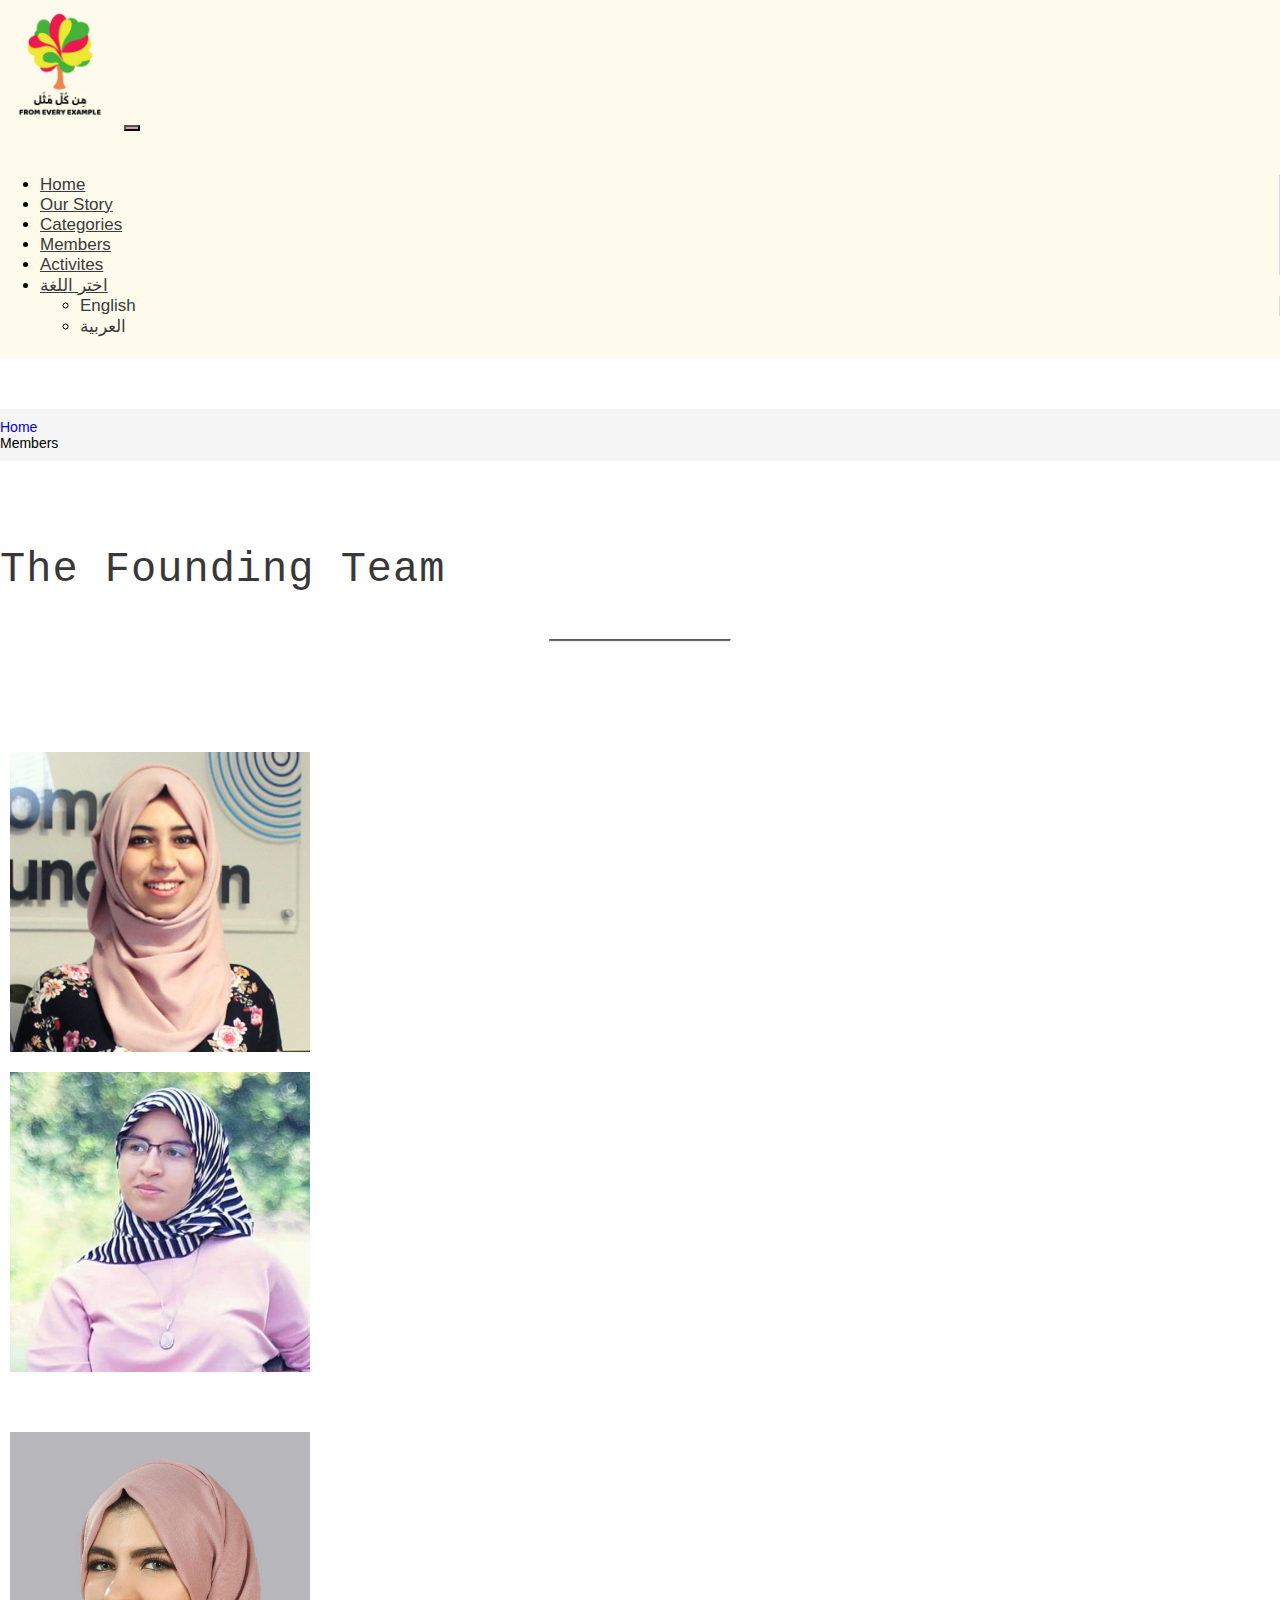
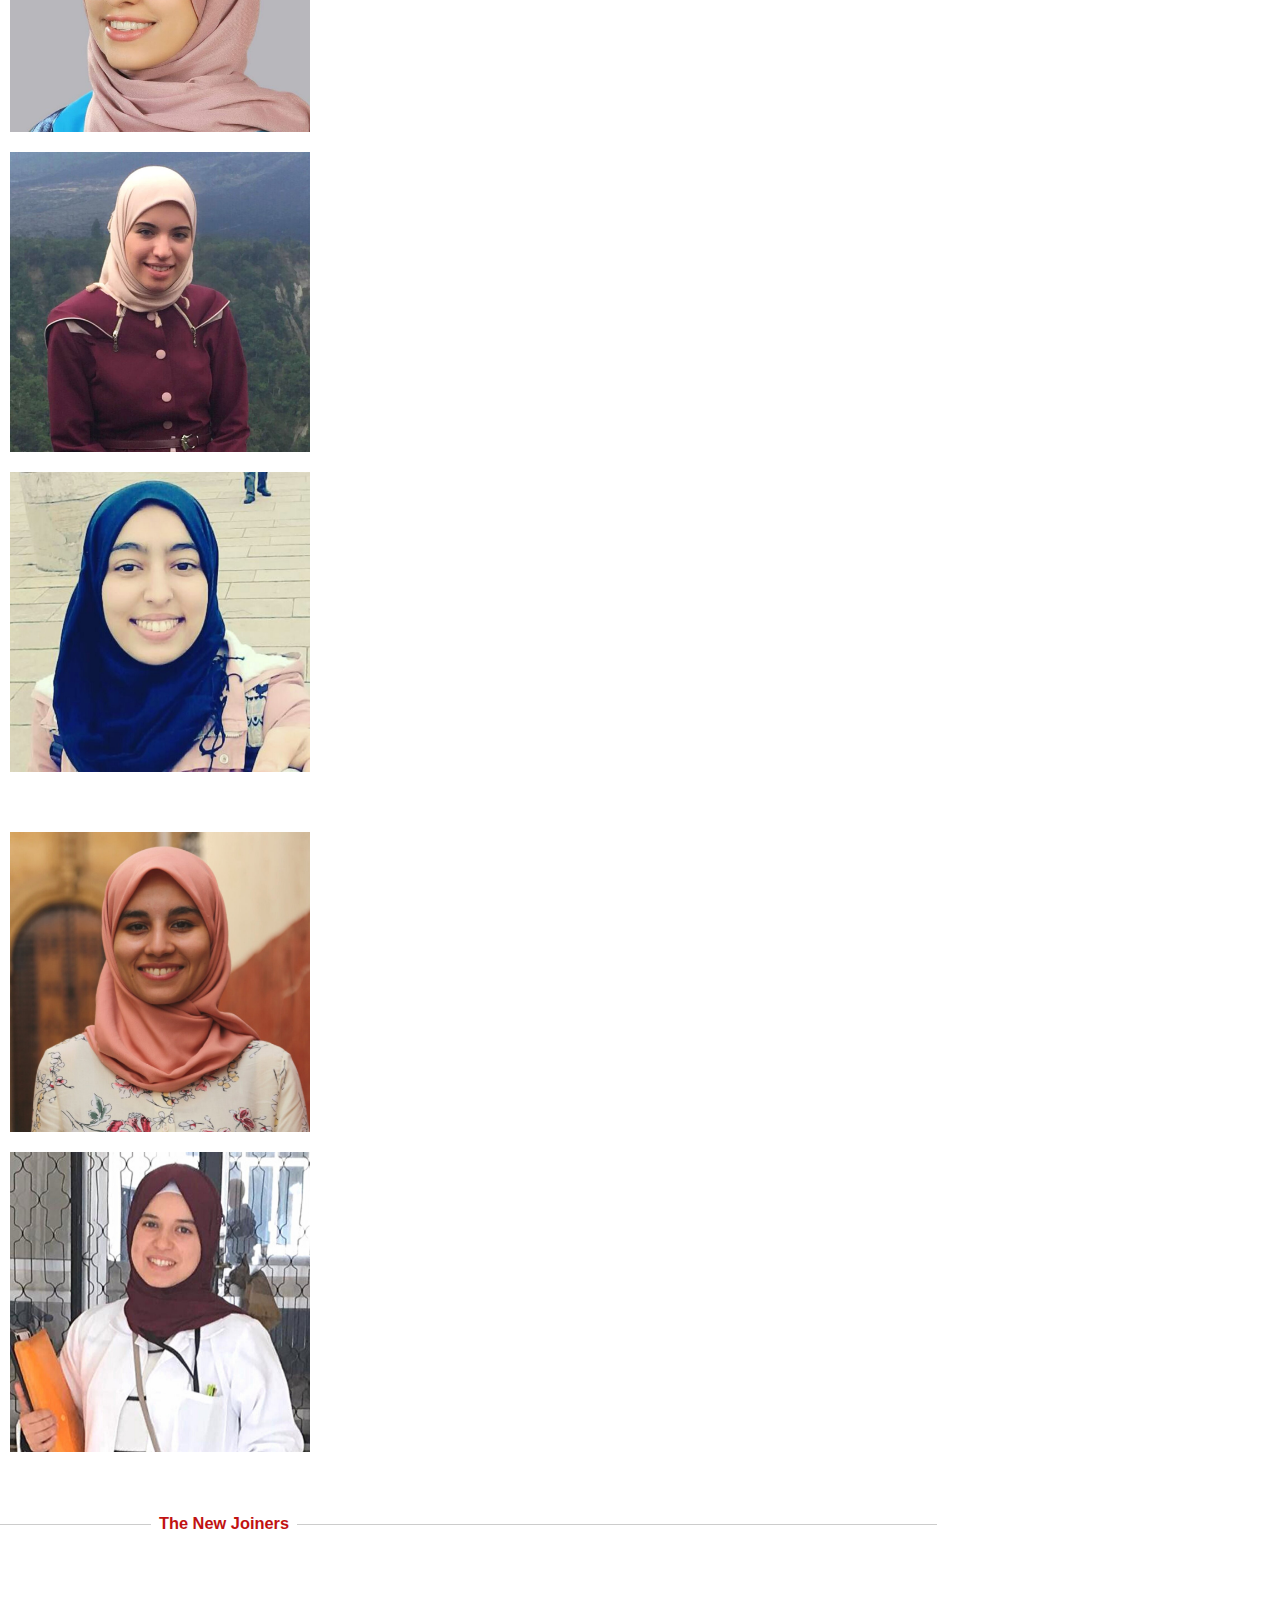
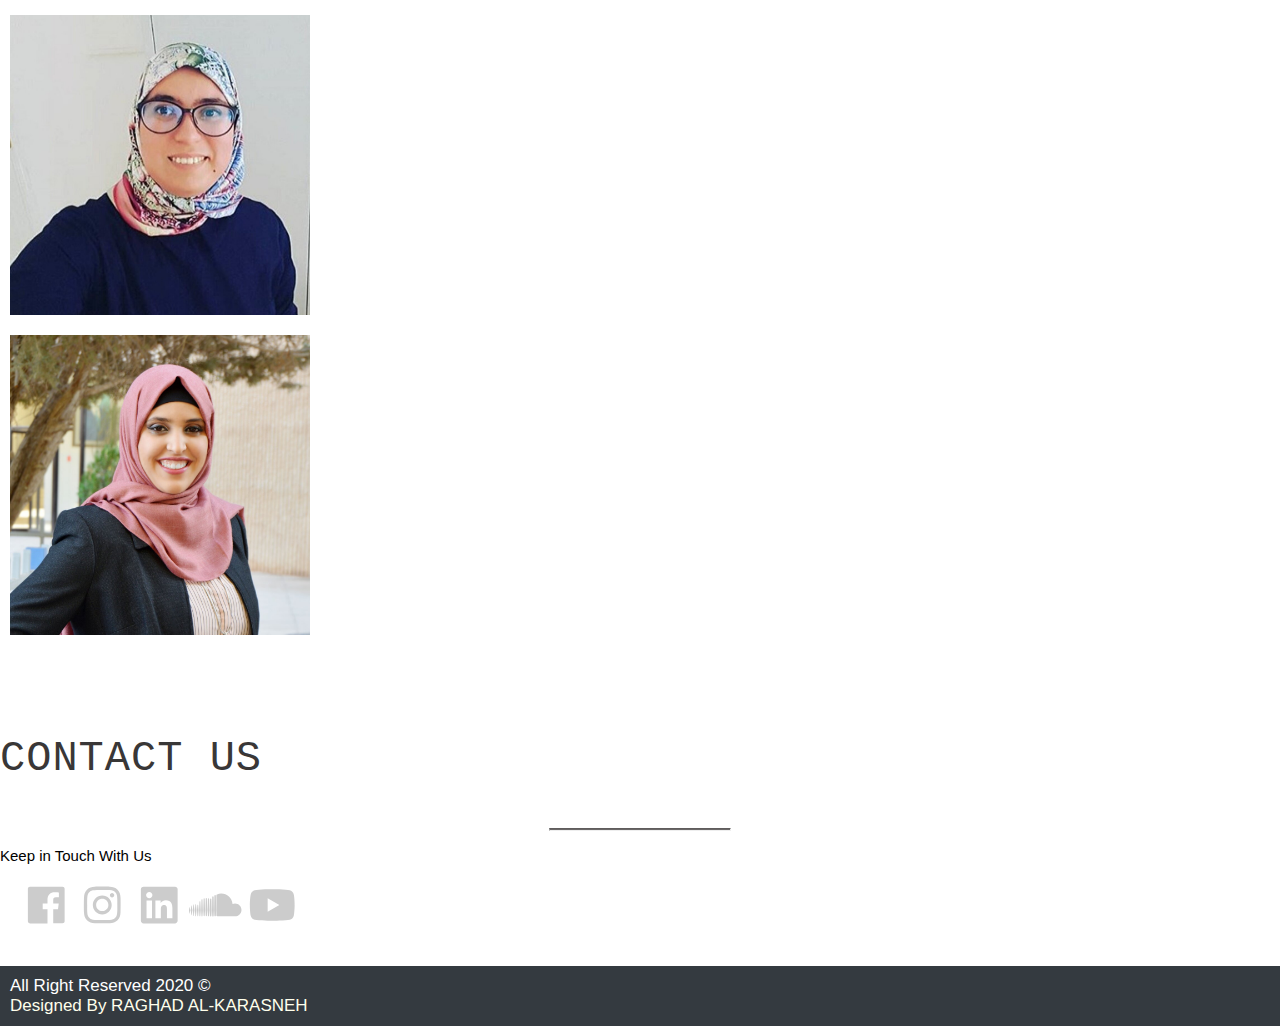
<file: FEE-Members.html>
<!DOCTYPE html>
<html>
	<head>
    <!-- Global site tag (gtag.js) - Google Analytics -->
   <script async src="https://www.googletagmanager.com/gtag/js?id=OUR_GA_ID"></script>
   <script>
     window.dataLayer = window.dataLayer || [];
     function gtag(){dataLayer.push(arguments);}
     gtag('js', new Date());
     gtag('config', 'OUR_GA_ID', {cookie_flags:'sameSite= None;Secure'});
   </script>
  <!--End Global site tag (gtag.js) - Google Analytics -->
  <meta charset="UTF-8">
  <meta http-equiv="X-UA-Compatible" content="IE=edge"> <!-- Internet Explorer-->
  <meta name="viewport" content="width=device-width, initial-scale=1, shrink-to-fit=no"> <!--First Mobile Meta -->
  <title>From Every Example</title>
  <link rel="shortcut icon" href="#">
  <link rel="stylesheet" href="https://cdnjs.cloudflare.com/ajax/libs/animate.css/4.0.0/animate.min.css">
  <link href="https://cdn.jsdelivr.net/npm/bootstrap@5.0.0-beta2/dist/css/bootstrap.min.css" rel="stylesheet" integrity="sha384-BmbxuPwQa2lc/FVzBcNJ7UAyJxM6wuqIj61tLrc4wSX0szH/Ev+nYRRuWlolflfl" crossorigin="anonymous">
  <link rel="stylesheet" href="css/fontawesome.min.css">
  <link rel="stylesheet" href="css/pages.css">
  <link rel="stylesheet" href="css/animate.min.css">
  <link rel="stylesheet" href="https://unpkg.com/swiper/swiper-bundle.min.css"/>
  <link rel="stylesheet" href="css/activites.css">
  <link rel="stylesheet" href="css/style.css">
 </head>
 <body onload="myFunction()">
   
  <!-- /////////////////////////////// Start Navbar ///////////////////////////////  -->
   
  <div id="loading"></div>
  <nav class="navbar navbar-color navbar-expand-lg ">
    <div class="container">
       <img src="images/logo.jpg" width="120" height="120" class="d-inline-block align-top" alt=""> 
       <button class="navbar-toggler" type="button" data-bs-toggle="collapse" data-bs-target="#navbarTogglerDemo01" aria-controls="navbarTogglerDemo01" aria-expanded="false" aria-label="Toggle navigation">
         <span class="navbar-toggler-icon"></span>
       </button>  
       <div class="collapse navbar-collapse" id="navbarTogglerDemo01">
         <ul class="navbar-nav navbar-right ms-auto text-center">
            <li class="nav-item active">
              <a class="nav-link lang" key="home" href="index.html">Home <span class="sr-only">(current)</span></a>
            </li>
            <li class="nav-item">
              <a class="nav-link lang" key="our-story" href="index.html#our-story">Our Story</a>
            </li>
            <li class="nav-item">
              <a class="nav-link lang" key="categories" href="index.html#categories">Categories</a>
            </li>
            <li class="nav-item">
              <a class="nav-link lang" key="members" href="FEE-Members.html">Members</a>
            </li>
            <li class="nav-item">
              <a class="nav-link lang" key="activites" href="index.html#activites">Activites</a>
            </li>
            <li class="nav-item dropdown">
             <a class="nav-link dropdown-toggle lang" href="#" id="navbarDarkDropdownMenuLink" role="button" data-bs-toggle="dropdown" aria-expanded="false" key="language">
               اﺧﺘﺮ اﻟﻠﻐﺔ 
             </a>
             <ul class="dropdown-menu dropdown-menu-dark" aria-labelledby="navbarDarkDropdownMenuLink">
                <li><a class="dropdown-item translateEn lang" id="en" key="english" >English</a></li>
                <li><a class="dropdown-item translateAr lang"  id="ar" key="arb" > اﻟﻌﺮﺑﻴﺔ</a></li>
               </ul>
            </li>
          </ul>
        </div>
    </div>
   </nav>
			<!-- /////////////////////////////// END Navbar ///////////////////////////////  -->
			<!-- ///////////////////////////////START Clearfix ///////////////////////////////  -->
			<div class="clearfix"></div>
			<!-- /////////////////////////////// END Clearfix ///////////////////////////////  -->
		
			<!-- /////////////////////////////// START Breadcrumb ///////////////////////////////  -->
		<div class="breadcrumb-holder">
		  <div class="container">
			 <nav aria-label="breadcrumb">
			   	<ol class="breadcrumb">
				  	<li class="breadcrumb-item"><a href="index.html" class="lang" key="home">Home</a></li>
					 <li class="breadcrumb-item active lang" aria-current="page" key="members">Members</li>
				  </ol>
			 </nav>
		  </div>
	   </div>
			<!-- /////////////////////////////// END Breadcrumb ////////////////////////////// -->
			<!-- ///////////////////////////////START Clearfix ///////////////////////////////  -->
			<div class="clearfix"></div>
			<!-- /////////////////////////////// END Clearfix ///////////////////////////////  -->
			<!-- ///////////////////////////////START Members ///////////////////////////////  -->
      <div class="members">
        <div class="container">
          <h2 class="text-center lang" key="founding-team">The Founding Team</h2>
          <hr>
          <!-- ************************** The founding team ***********************-->
          <div class="sub-container">
             <!-- ///////////////////////////////////////////////////// START First row //////////////////////////////////////////-->
            <div class="row text-center">
              <!-- ****************************** SHEREEN ************************** -->
              <div class="col-lg-6">
                <div class="member-box">
                    <div class="imgBox">
                        <img src="images/members/members-shereen.jpg">
                    </div>
                    <div class="details">
                      <div class="content">
                        <h2 class="lang" key="shereen">Shereen Nanish</h2>
                        <p class="lang" key="shereen-member">Founder, Shereen Nanish, 25 years old, Jordanian, MA in Journalism & BA degree in English Language & Linguistics from JUST. A journalist and emerging young filmmaker. Interested in community volunteering, and painting. Believes that making this world better is a worship, and this is where From Every Example comes from. </p>
                      </div>
                    </div>
                </div>
              </div>
                <!-- ****************************** HAGAR ************************** -->
              <div class="col-lg-6">
                <!--   -->
                 <div class="member-box">
                    <div class="imgBox">
                        <img src="images/members/members-fatima.jpg">
                    </div>
                    <div class="details">
                      <div class="content">
                        <h2 class="lang" key="fatima">Fatima Mohammou</h2>
                        <p class="lang" key="fatima-member">Project Director, Fatima Mohammou, 25 years old, Moroccan, Master's degree in Documentary Cinema, doc-film maker, works as a photographer at Fael Khair association. Believes that "If someone wants to do some work, he\she should perform it in perfect manner". </p>
                      </div>
                    </div>
                </div>
              </div>
              <!-- ///////////////////////////////////////////// END First row /////////////////////////////////-->
          </div>
              <!-- //////////////////////////////////////// Start Second row /////////////////////////////////-->
         <div class="row text-center">
          <!-- ****************************** HALA ************************** -->
          <div class="col-lg-4">
                <div class="member-box">
                    <div class="imgBox">
                        <img src="images/members/members-hala.jpg">
                    </div>
                    <div class="details">
                      <div class="content">
                        <h2 class="lang" key="hala">Hala Said</h2>
                        <p class="lang" key="hala-member">Creative Manager, Hala Said, 24 years old, Jordanian, Bachelor's degree in Biotechnology and Genetic engineering. Interested in genetic diseases and stem cells. Believes that "you have one life take advantage of it, don’t hesitate, dream believe achieve".</p>
                      </div>
                    </div>
                </div>
          </div>
           <!-- ****************************** Fatima ************************** -->
          <div class="col-lg-4">
              <div class="member-box">
                    <div class="imgBox">
                        <img src="images/members/members-hagar.jpg">
                    </div>
                    <div class="details">
                      <div class="content">
                        <h2 class="lang" key="hagar">Hajar Al-Hanbali</h2>
                        <p class="lang" key="hagar-member">Audio Specialist, Hajar Al-Hanbali, 25 years old, Egyptian, Bachelor's degree in nuclear and radiological engineering from the University of Alexandria, interested in humanities and psychology. Believes in "Be Beautiful from the inside before the outside, because the appearance will disappear while inner beauty will remain".</p>
                      </div>
                    </div>
                 </div>
          </div>
             <!-- ****************************** Laila ************************** -->
          <div class="col-lg-4">
             <div class="member-box">
                    <div class="imgBox">
                        <img src="images/members/members-laila.jpg">
                    </div>
                    <div class="details">
                      <div class="content">
                        <h2 class="lang" key="leila">Leila Ayoujil</h2>
                        <p class="lang" key="leila-member">Translator, Leila Ayoujil, 25 years old from Morocco. License degree in English studies. English teacher, socual, kind ,and hardworking person. </p>
                      </div>
                    </div>
                </div>
            </div>
            <!-- ///////////////////////////////////////// END Second row ////////////////////////////////////-->
          </div>
            <!-- ///////////////////////////////////////// Start Third row ///////////////////////////////////-->
              <div class="row text-center">
                <!-- ****************************** MARIAM ************************** -->
                <div class="col-lg-6">
                 <div class="member-box">
                    <div class="imgBox">
                        <img src="images/members/members-mariam.jpg">
                    </div>
                    <div class="details">
                      <div class="content">
                        <h2 class="lang" key="maryam">Mariam Bouabi</h2>
                        <p class="lang" key="maryam-member">Media Planner, Mariam Bouabi, 25 years old, Moroccan, architect, interested in Islamic architectural heritage, playwright, artist. Believes that "It's everyone's responsivity to make this world better, and one can't achieve that unless he carried a message in his\her heart". </p>
                      </div>
                    </div>
                </div>
              </div>
                <!-- ****************************** ASEEL ************************** -->
                <div class="col-lg-6">
                 <div class="member-box">
                    <div class="imgBox">
                        <img src="images/members/members-aseel.jpg">
                    </div>
                    <div class="details">
                      <div class="content">
                        <h2 class="lang" key="aseel">Aseel Abu-Tahoun</h2>
                        <p class="lang" key="aseel-member">Web Content Manager, Aseel Abu-Tahoun, 24 years old, Jordanian. Doctor of Pharmacy, photography and editing skills. Believe that "knowledge is a message we carry with us to rise people and us to higher levels, make changes, touch the sky with our hopes, we were not created in vain. </p>
                      </div>
                    </div>
                </div>
              </div>
            </div>
          </div>
          <!-- ********************* New members *******************-->
          <div class="second-sub-container">
            <h3 class="lang" key="joiners">The New Joiners</h3>
            <div class="row text-center">
              <div class="col-lg-6">
                <!-- ****************************** ASMAA ************************** -->
                <div class="member-box">
                    <div class="imgBox">
                        <img src="images/members/members-asmaa.jpg">
                    </div>
                    <div class="details">
                      <div class="content">
                        <h2 class="lang" key="asmae">Asma Kenki</h2>
                        <p class="lang" key="asmae-member">Content Writer, Asma Kenki, Morocco, MA in Social Sciences, six years experience in physiological consultancy for children and youth. Believes that "Your value is defined by the positive energy and success stories you share with others. </p>
                      </div>
                    </div>
                </div>
              </div>
              <!-- ****************************** RAGHAD ************************** -->
              <div class="col-lg-6">
                <div class="member-box">
                    <div class="imgBox">
                        <img src="images/members/members-raghad.jpg">
                    </div>
                    <div class="details">
                      <div class="content">
                        <h2 class="lang" key="raghad">Raghad AL-Karasneh</h2>
                        <p class="lang" key="raghad-member">Tech Specialist, Raghad AL-Karasneh, 25 years old, Jordan. BA in Computer Engineering from JUST, works in the field of journalism, content creating, and web designing. Ambitious and interested in self development. Loves being extraordinary and special. </p>
                      </div>
                    </div>
                </div>
              </div>
        <!-- ******************************************* -->
        </div>
      </div>
    </div>
  </div>
			<!-- ///////////////////////////////START Clearfix ///////////////////////////////  -->
			<div class="clearfix"></div>
			 <!-- /////////////////////////////// END Clearfix ///////////////////////////////  -->
      <!-- /////////////////////////////// START Contact Us ////////////////////////////// -->
      <div class="contact-us" id="contact-us">
        <div class="container text-center">
          <h2 class="lang" key="contact-us">CONTACT US</h2>
          <hr>
          <span class="contact-us-span lang" key="contact-us-span">Keep in Touch With Us</span>
          <div class="icons">
            <a href="https://www.facebook.com/fromeveryexample/" target="_blank"><i class="fab fa-facebook fa-3x fa-fw"></i></a>
            <a href="https://www.instagram.com/fromeveryexample/" target="_blank"><i class="fab fa-instagram fa-3x fa-fw"></i></a>
            <a href="https://www.linkedin.com/company/fromeveryexample/" target="_blank"><i class="fab fa-linkedin fa-3x fa-fw"></i></a>
            <a href="https://soundcloud.com/user-536179113" target="_blank"><i class="fab fa-soundcloud fa-3x fa-fw"></i></a>
            <a href="https://www.youtube.com/channel/UCC-vJYmuaTi712il1IK1VgA" target="_blank"><i class="fab fa-youtube fa-3x fa-fw"></i></a>
          </div>
        </div>
      <!-- ///////////////////////////////START Clearfix ///////////////////////////////  -->
      <div class="clearfix"></div>
      <!-- /////////////////////////////// END Clearfix ///////////////////////////////  -->
      <div class="footer text-center">
        <div class="row">
          <div class="col-md-6">
            <span class="lang" key="copyrights">All Right Reserved 2020</span> <span>&copy;</span>
          </div>
          <div class ="col-md-6">
          <span><a href="https://www.linkedin.com/in/raghad-al-karasneh-385a23168/" target="_blank" class="lang" key="designed"> Designed By RAGHAD AL-KARASNEH</a></span>
          </div>
        </div>
      </div>
    </div>

      <!-- /////////////////////////////// END Contact Us ////////////////////////////// -->
      <!-- ///////////////////////////////START Clearfix ///////////////////////////////  -->
      <div class="clearfix"></div>
      <!-- /////////////////////////////// END Clearfix ///////////////////////////////  -->
      <!-- /////////////////////////////// Start Scroll Button ////////////////////////  -->
      <div id="scroll-top" >
        <i class="fas fa-arrow-up fa-2x"></i>
      </div>
      <!-- /////////////////////////////// END Scroll Button ////////////////////////  -->
      <!-- ///////////////////////////////START Clearfix ///////////////////////////////  -->
      <div class="clearfix"></div>
      <!-- /////////////////////////////// END Clearfix ///////////////////////////////  -->
		<!-- ***************************************** Javascript ***************************************** -->

			<script src="js/jquery-1.12.4.min.js"></script>
			<script src="https://cdn.jsdelivr.net/npm/bootstrap@5.0.0-beta2/dist/js/bootstrap.bundle.min.js" integrity="sha384-b5kHyXgcpbZJO/tY9Ul7kGkf1S0CWuKcCD38l8YkeH8z8QjE0GmW1gYU5S9FOnJ0" crossorigin="anonymous"></script>
			<script src="js/all.min.js"></script>
			<script src="https://unpkg.com/swiper/swiper-bundle.min.js"></script>
      <script src="js/custom.js"></script>
	</body>
</html>
</file>
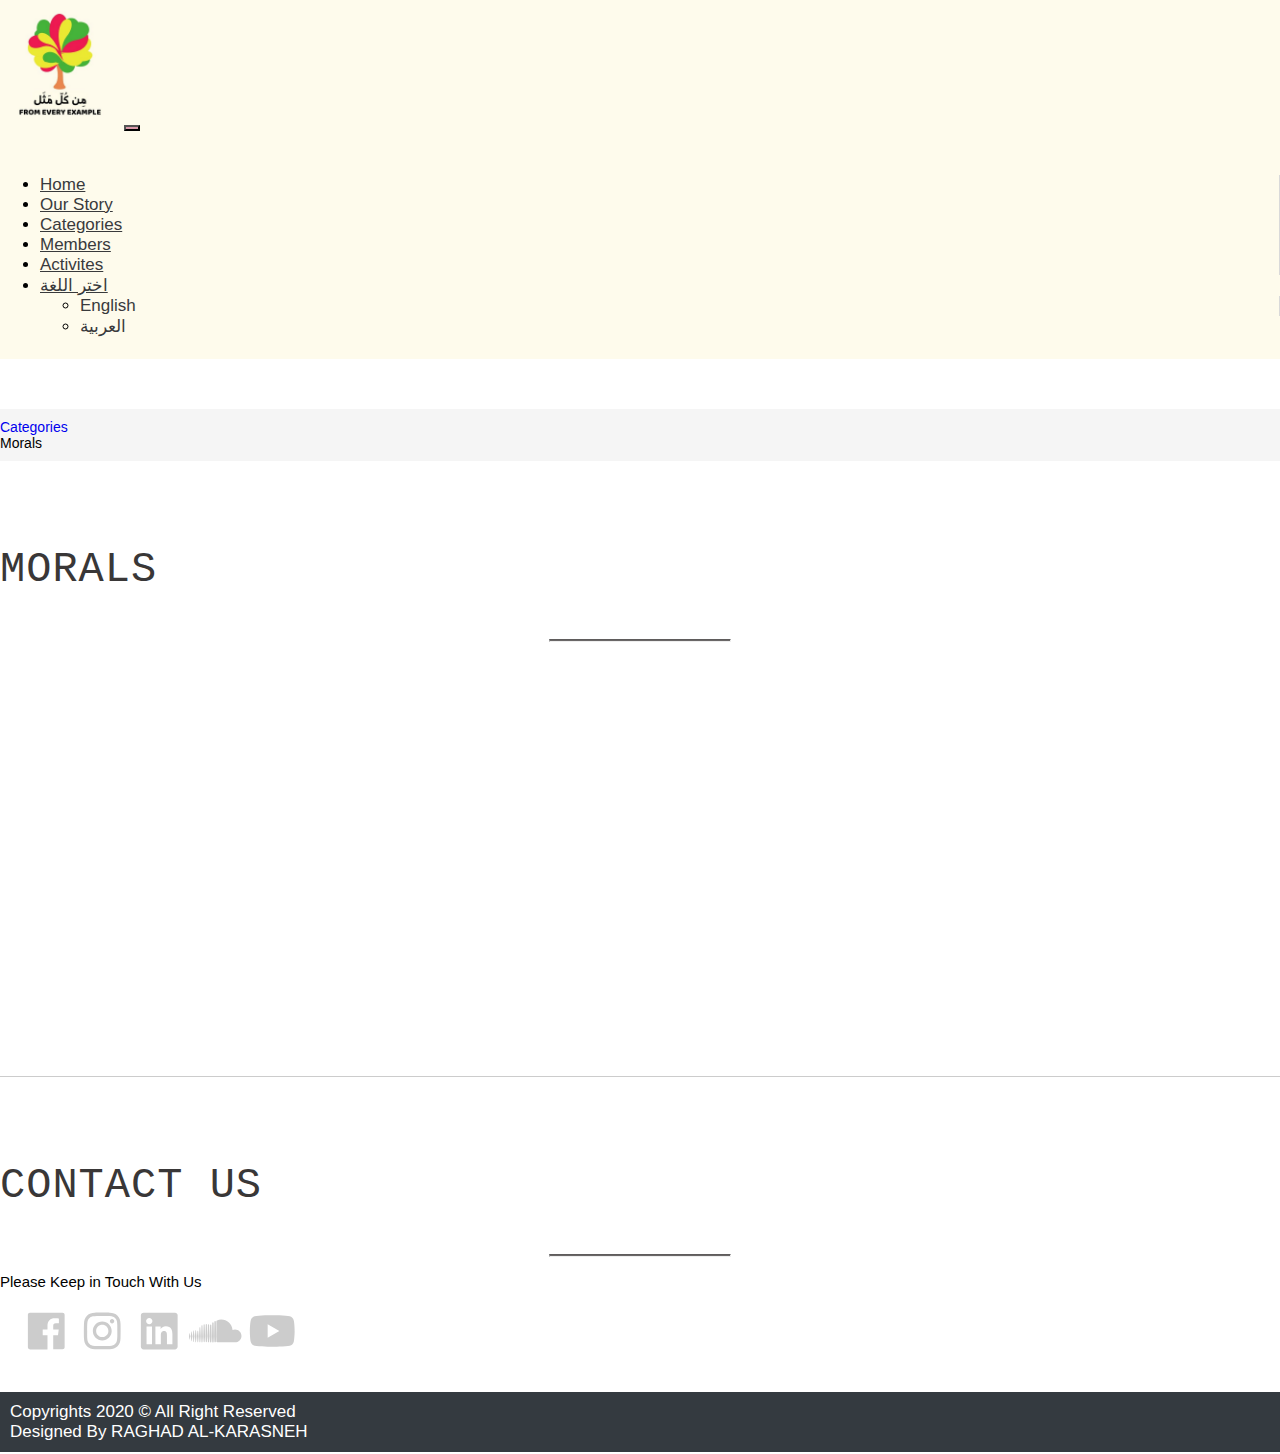
<file: FEE-Morals.html>
<!DOCTYPE html>
<html>
	<head>
		<!-- Global site tag (gtag.js) - Google Analytics -->
   <script async src="https://www.googletagmanager.com/gtag/js?id=OUR_GA_ID"></script>
   <script>
     window.dataLayer = window.dataLayer || [];
     function gtag(){dataLayer.push(arguments);}
     gtag('js', new Date());
     gtag('config', 'OUR_GA_ID', {cookie_flags:'sameSite= None;Secure'});
   </script>
  <!--End Global site tag (gtag.js) - Google Analytics -->
  <meta charset="UTF-8">
  <meta http-equiv="X-UA-Compatible" content="IE=edge"> <!-- Internet Explorer-->
  <meta name="viewport" content="width=device-width, initial-scale=1, shrink-to-fit=no"> <!--First Mobile Meta -->
  <title>From Every Example</title>
  <link rel="shortcut icon" href="#">
  <link rel="stylesheet" href="https://cdnjs.cloudflare.com/ajax/libs/animate.css/4.0.0/animate.min.css">
  <link href="https://cdn.jsdelivr.net/npm/bootstrap@5.0.0-beta2/dist/css/bootstrap.min.css" rel="stylesheet" integrity="sha384-BmbxuPwQa2lc/FVzBcNJ7UAyJxM6wuqIj61tLrc4wSX0szH/Ev+nYRRuWlolflfl" crossorigin="anonymous">
  <link rel="stylesheet" href="css/fontawesome.min.css">
  <link rel="stylesheet" href="css/pages.css">
  <link rel="stylesheet" href="css/animate.min.css">
  <link rel="stylesheet" href="https://unpkg.com/swiper/swiper-bundle.min.css"/>
  <link rel="stylesheet" href="css/activites.css">
  <link rel="stylesheet" href="css/style.css">
 </head>
 <body onload="myFunction()">
   
  <!-- /////////////////////////////// Start Navbar ///////////////////////////////  -->
   
  <div id="loading"></div>
  <nav class="navbar navbar-color navbar-expand-lg ">
    <div class="container">
       <img src="images/logo.jpg" width="120" height="120" class="d-inline-block align-top" alt=""> 
       <button class="navbar-toggler" type="button" data-bs-toggle="collapse" data-bs-target="#navbarTogglerDemo01" aria-controls="navbarTogglerDemo01" aria-expanded="false" aria-label="Toggle navigation">
         <span class="navbar-toggler-icon"></span>
       </button>  
       <div class="collapse navbar-collapse" id="navbarTogglerDemo01">
         <ul class="navbar-nav navbar-right ms-auto text-center">
            <li class="nav-item active">
              <a class="nav-link lang" key="home" href="index.html">Home <span class="sr-only">(current)</span></a>
            </li>
            <li class="nav-item">
              <a class="nav-link lang" key="our-story" href="index.html#our-story">Our Story</a>
            </li>
            <li class="nav-item">
              <a class="nav-link lang" key="categories" href="index.html#categories">Categories</a>
            </li>
            <li class="nav-item">
              <a class="nav-link lang" key="members" href="FEE-Members.html">Members</a>
            </li>
            <li class="nav-item">
              <a class="nav-link lang" key="activites" href="index.html#activites">Activites</a>
            </li>
       	    <li class="nav-item dropdown">
       		   <a class="nav-link dropdown-toggle lang" href="#" id="navbarDarkDropdownMenuLink" role="button" data-bs-toggle="dropdown" aria-expanded="false" key="language">
        		   اﺧﺘﺮ اﻟﻠﻐﺔ 
        	   </a>
         	   <ul class="dropdown-menu dropdown-menu-dark" aria-labelledby="navbarDarkDropdownMenuLink">
          		  <li><a class="dropdown-item translateEn lang" id="en" key="english" >English</a></li>
          		  <li><a class="dropdown-item translateAr lang"  id="ar" key="arb" > اﻟﻌﺮﺑﻴﺔ</a></li>
               </ul>
            </li>
          </ul>
        </div>
    </div>
   </nav>
			<!-- /////////////////////////////// END Navbar ///////////////////////////////  -->
			<!-- ///////////////////////////////START Clearfix ///////////////////////////////  -->
			<div class="clearfix"></div>
			<!-- /////////////////////////////// END Clearfix ///////////////////////////////  -->
		
			<!-- /////////////////////////////// START Breadcrumb ///////////////////////////////  -->
		<div class="breadcrumb-holder">
		<div class="container">
			<nav aria-label="breadcrumb">
				<ol class="breadcrumb">
					<li class="breadcrumb-item"><a href="index.html#categories" class="lang" key="categories">Categories</a></li>
					<li class="breadcrumb-item active lang" aria-current="page" key="morals">Morals</li>
				</ol>
			</nav>
		</div>
	</div>
			<!-- /////////////////////////////// END Breadcrumb ////////////////////////////// -->
			<!-- ///////////////////////////////START Clearfix ///////////////////////////////  -->
			<div class="clearfix"></div>
			<!-- /////////////////////////////// END Clearfix ///////////////////////////////  -->
			<!-- ///////////////////////////////START Spir Video ///////////////////////////////  -->
			<div class="moral-video">
				<div class="container text-center">
					<h2 class="lang" key="morals">MORALS</h2>
					<hr>
					<div class="row">
						<iframe width="75%" height="315" src="https://www.youtube.com/embed/Whf1remdZI8" frameborder="0" allow="fullscreen" allowfullscreen></iframe>
						</div>
					</div>
			</div>
			</div>
			<!-- /////////////////////////////// END Spir Video ///////////////////////////////  -->
			<!-- ///////////////////////////////START Clearfix ///////////////////////////////  -->
			<div class="clearfix"></div>
			<!-- /////////////////////////////// END Clearfix ///////////////////////////////  -->
			<!-- /////////////////////////////// START Contact Us ////////////////////////////// -->
			<div class="contact-us" id="contact-us">
				<div class="container text-center">
					<h2>CONTACT US</h2>
					<hr>
					<span class="contact-us-span">Please Keep in Touch With Us</span>
					<div class="icons">
						<a href="https://www.facebook.com/fromeveryexample/" target="_blank"><i class="fab fa-facebook fa-3x fa-fw"></i></a>
						<a href="https://www.instagram.com/fromeveryexample/" target="_blank"><i class="fab fa-instagram fa-3x fa-fw"></i></a>
						<a href="https://www.linkedin.com/company/fromeveryexample/" target="_blank"><i class="fab fa-linkedin fa-3x fa-fw"></i></a>
						<a href="https://soundcloud.com/user-536179113" target="_blank"><i class="fab fa-soundcloud fa-3x fa-fw"></i></a>
						<a href="https://www.youtube.com/channel/UCC-vJYmuaTi712il1IK1VgA" target="_blank"><i class="fab fa-youtube fa-3x fa-fw"></i></a>
					</div>
				</div>
				<div class="footer text-center">
					<div class="row">
						<div class="col-md-6">
					<span>Copyrights 2020 &copy;  All Right Reserved</span>
				</div>
				<div class ="col-md-6">
					<span> Designed By RAGHAD AL-KARASNEH</span>
				</div>
			</div>
				</div>
			</div>
			<!-- /////////////////////////////// END Contact Us ////////////////////////////// -->
			<!-- ///////////////////////////////START Clearfix ///////////////////////////////  -->
			<div class="clearfix"></div>
			<!-- /////////////////////////////// END Clearfix ///////////////////////////////  -->
		<!-- ***************************************** Javascript ***************************************** -->
			<script src="js/jquery-1.12.4.min.js"></script>
			<script src="js/all.min.js"></script>
			<script src="https://cdn.jsdelivr.net/npm/bootstrap@5.0.0-beta2/dist/js/bootstrap.bundle.min.js" integrity="sha384-b5kHyXgcpbZJO/tY9Ul7kGkf1S0CWuKcCD38l8YkeH8z8QjE0GmW1gYU5S9FOnJ0" crossorigin="anonymous"></script>
			<script src="https://unpkg.com/swiper/swiper-bundle.min.js"></script>
			<script src="js/custom.js"></script>

	</body>
</html>
</file>
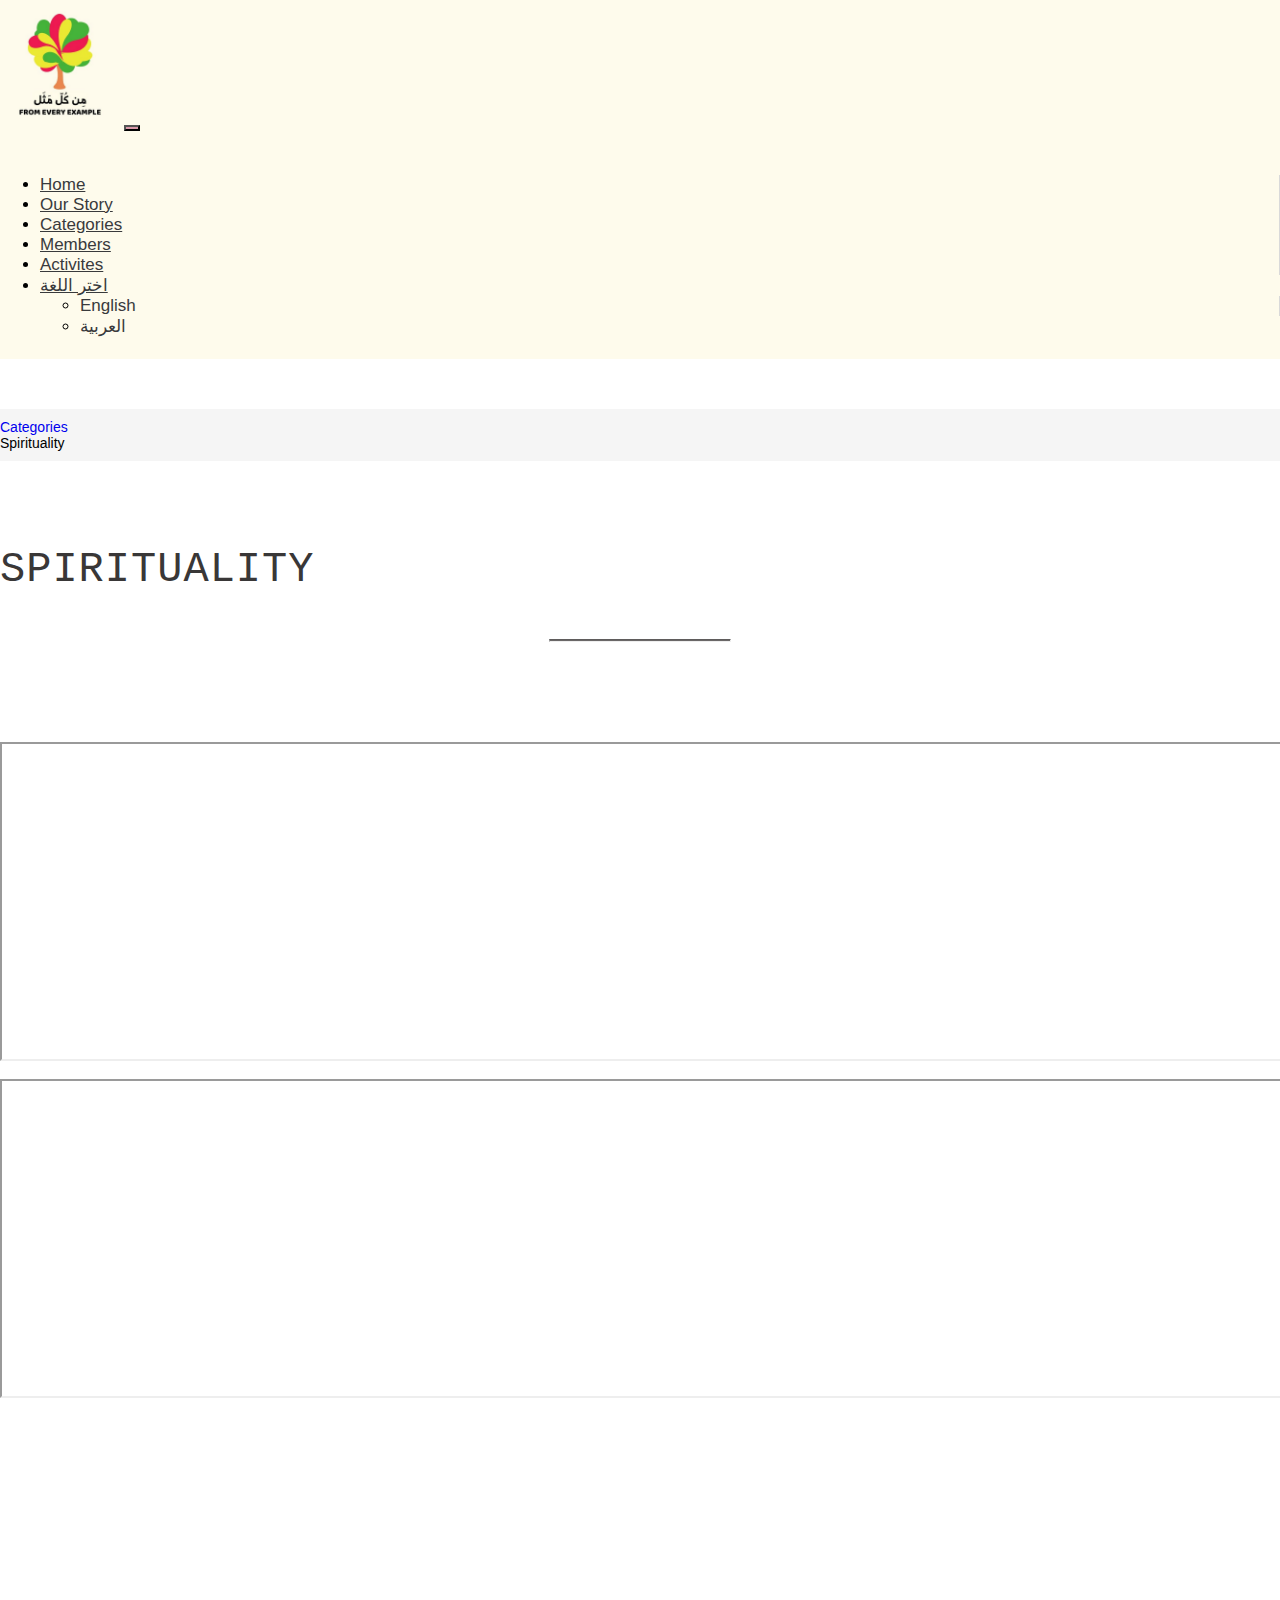
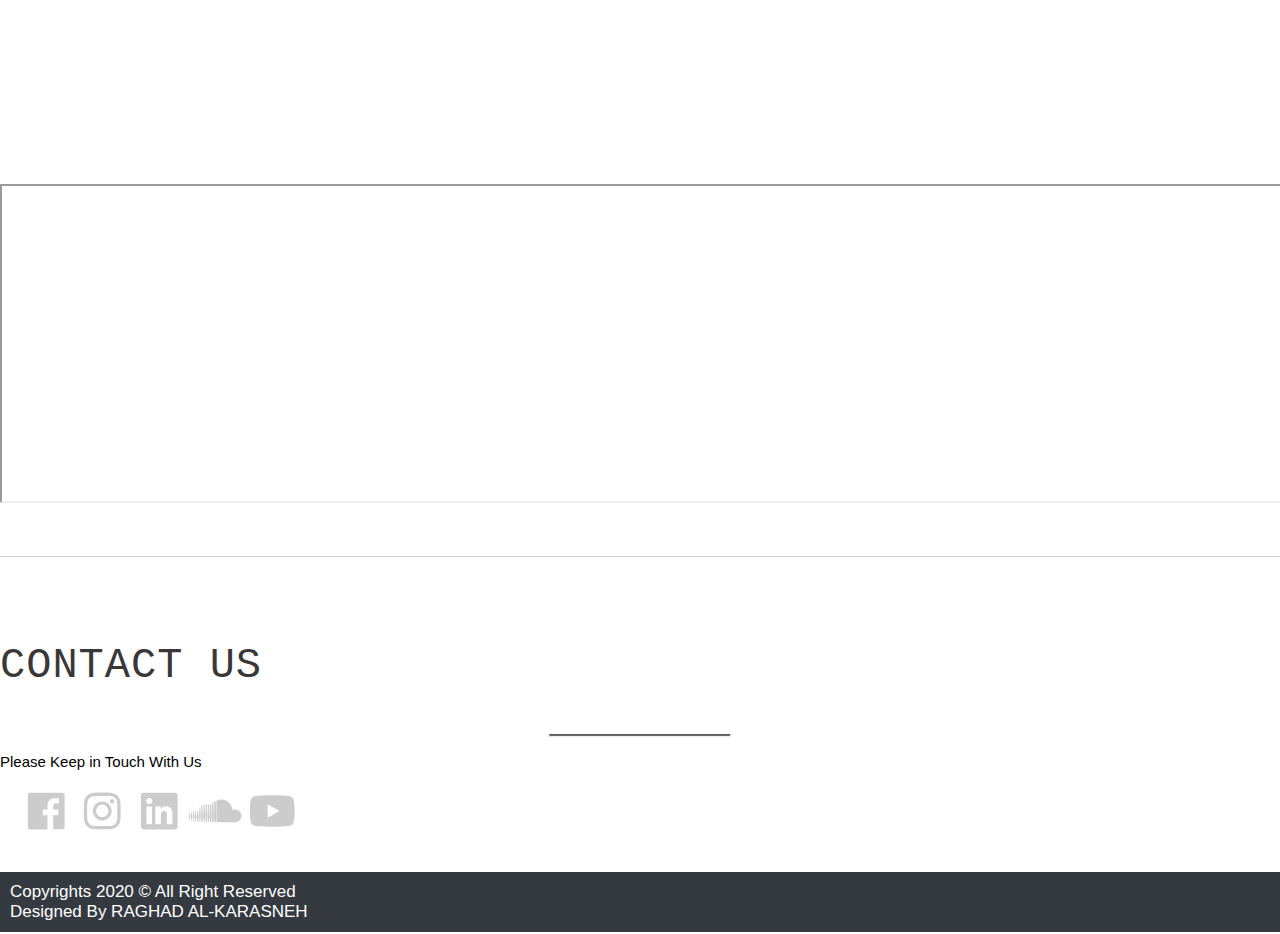
<file: FEE-Spirituality.html>
<!DOCTYPE html>
<html>
	<head>
		<!-- Global site tag (gtag.js) - Google Analytics -->
   <script async src="https://www.googletagmanager.com/gtag/js?id=OUR_GA_ID"></script>
   <script>
     window.dataLayer = window.dataLayer || [];
     function gtag(){dataLayer.push(arguments);}
     gtag('js', new Date());
     gtag('config', 'OUR_GA_ID', {cookie_flags:'sameSite= None; Secure'});
   </script>
  <!--End Global site tag (gtag.js) - Google Analytics -->
  <meta charset="UTF-8">
  <meta http-equiv="X-UA-Compatible" content="IE=edge"> <!-- Internet Explorer-->
  <meta name="viewport" content="width=device-width, initial-scale=1, shrink-to-fit=no"> <!--First Mobile Meta -->
  <title>From Every Example</title>
  <link rel="shortcut icon" href="#">
  <link rel="stylesheet" href="https://cdnjs.cloudflare.com/ajax/libs/animate.css/4.0.0/animate.min.css">
  <link href="https://cdn.jsdelivr.net/npm/bootstrap@5.0.0-beta2/dist/css/bootstrap.min.css" rel="stylesheet" integrity="sha384-BmbxuPwQa2lc/FVzBcNJ7UAyJxM6wuqIj61tLrc4wSX0szH/Ev+nYRRuWlolflfl" crossorigin="anonymous">
  <link rel="stylesheet" href="css/fontawesome.min.css">
  <link rel="stylesheet" href="css/pages.css">
  <link rel="stylesheet" href="css/animate.min.css">
  <link rel="stylesheet" href="https://unpkg.com/swiper/swiper-bundle.min.css"/>
  <link rel="stylesheet" href="css/activites.css">
  <link rel="stylesheet" href="css/style.css">
 </head>
 <body onload="myFunction()">
   
  <!-- /////////////////////////////// Start Navbar ///////////////////////////////  -->
   
  <div id="loading"></div>
  <nav class="navbar navbar-color navbar-expand-lg ">
    <div class="container">
       <img src="images/logo.jpg" width="120" height="120" class="d-inline-block align-top" alt=""> 
       <button class="navbar-toggler" type="button" data-bs-toggle="collapse" data-bs-target="#navbarTogglerDemo01" aria-controls="navbarTogglerDemo01" aria-expanded="false" aria-label="Toggle navigation">
         <span class="navbar-toggler-icon"></span>
       </button>  
       <div class="collapse navbar-collapse" id="navbarTogglerDemo01">
         <ul class="navbar-nav navbar-right ms-auto text-center">
            <li class="nav-item active">
              <a class="nav-link lang" key="home" href="index.html">Home <span class="sr-only">(current)</span></a>
            </li>
            <li class="nav-item">
              <a class="nav-link lang" key="our-story" href="index.html#our-story">Our Story</a>
            </li>
            <li class="nav-item">
              <a class="nav-link lang" key="categories" href="index.html#categories">Categories</a>
            </li>
            <li class="nav-item">
              <a class="nav-link lang" key="members" href="FEE-Members.html">Members</a>
            </li>
            <li class="nav-item">
              <a class="nav-link lang" key="activites" href="index.html#activites">Activites</a>
            </li>
       	    <li class="nav-item dropdown">
       		   <a class="nav-link dropdown-toggle lang" href="#" id="navbarDarkDropdownMenuLink" role="button" data-bs-toggle="dropdown" aria-expanded="false" key="language">
        		   اﺧﺘﺮ اﻟﻠﻐﺔ 
        	   </a>
         	   <ul class="dropdown-menu dropdown-menu-dark" aria-labelledby="navbarDarkDropdownMenuLink">
          		  <li><a class="dropdown-item translateEn lang" id="en" key="english" >English</a></li>
          		  <li><a class="dropdown-item translateAr lang"  id="ar" key="arb" > اﻟﻌﺮﺑﻴﺔ</a></li>
               </ul>
            </li>
          </ul>
        </div>
    </div>
   </nav>
			<!-- /////////////////////////////// END Navbar ///////////////////////////////  -->
			<!-- ///////////////////////////////START Clearfix ///////////////////////////////  -->
			<div class="clearfix"></div>
			<!-- /////////////////////////////// END Clearfix ///////////////////////////////  -->
		
			<!-- /////////////////////////////// START Breadcrumb ///////////////////////////////  -->
		<div class="breadcrumb-holder">
		<div class="container">
			<nav aria-label="breadcrumb">
				<ol class="breadcrumb">
					<li class="breadcrumb-item"><a href="index.html#categories" class="lang" key="categories">Categories</a></li>
					<li class="breadcrumb-item active lang" aria-current="page" key="spirituality">Spirituality</li>
				</ol>
			</nav>
		</div>
	</div>
			<!-- /////////////////////////////// END Breadcrumb ////////////////////////////// -->
			<!-- ///////////////////////////////START Clearfix ///////////////////////////////  -->
			<div class="clearfix"></div>
			<!-- /////////////////////////////// END Clearfix ///////////////////////////////  -->
			<!-- ///////////////////////////////START Spir Video ///////////////////////////////  -->
			<div class="spir-video">
				<div class="container text-center">
					<h2 class="lang" key="spirituality">SPIRITUALITY</h2>
					<hr>
					<div class="row">
						<div class="col-md-6">
							<iframe width="100%" height="315" src="https://www.youtube.com/embed/xLPPjHnxQZ8" allow="fullscreen" allowfullscreen></iframe>
							<iframe width="100%" height="315" src="https://www.youtube.com/embed/3RFnbRZ4J-4" allow="fullscreen" allowfullscreen></iframe>
						</div>
						<div class="col-md-6">
							
							<iframe width="100%" height="315" src="https://www.youtube.com/embed/peK1UmNl_hw" frameborder="0" allow="fullscreen" allowfullscreen></iframe>
							<iframe width="100%" height="315" src="https://www.youtube.com/embed/nbpjrhZcLrM" allow="fullscreen" allowfullscreen></iframe>
						</div>
					</div>
			</div>
			</div>
			<!-- /////////////////////////////// END Spir Video ///////////////////////////////  -->
			<!-- ///////////////////////////////START Clearfix ///////////////////////////////  -->
			<div class="clearfix"></div>
			<!-- /////////////////////////////// END Clearfix ///////////////////////////////  -->
			<!-- /////////////////////////////// START Contact Us ////////////////////////////// -->
			<div class="contact-us" id="contact-us">
				<div class="container text-center">
					<h2>CONTACT US</h2>
					<hr>
					<span class="contact-us-span">Please Keep in Touch With Us</span>
					<div class="icons">
						<a href="https://www.facebook.com/fromeveryexample/" target="_blank"><i class="fab fa-facebook fa-3x fa-fw"></i></a>
						<a href="https://www.instagram.com/fromeveryexample/" target="_blank"><i class="fab fa-instagram fa-3x fa-fw"></i></a>
						<a href="https://www.linkedin.com/company/fromeveryexample/" target="_blank"><i class="fab fa-linkedin fa-3x fa-fw"></i></a>
						<a href="https://soundcloud.com/user-536179113" target="_blank"><i class="fab fa-soundcloud fa-3x fa-fw"></i></a>
						<a href="https://www.youtube.com/channel/UCC-vJYmuaTi712il1IK1VgA" target="_blank"><i class="fab fa-youtube fa-3x fa-fw"></i></a>
					</div>
				</div>
				<div class="footer text-center">
					<div class="row">
						<div class="col-md-6">
					<span>Copyrights 2020 &copy;  All Right Reserved</span>
				</div>
				<div class ="col-md-6">
					<span> Designed By RAGHAD AL-KARASNEH</span>
				</div>
			</div>
				</div>
			</div>
			<!-- /////////////////////////////// END Contact Us ////////////////////////////// -->
			<!-- ///////////////////////////////START Clearfix ///////////////////////////////  -->
			<div class="clearfix"></div>
			<!-- /////////////////////////////// END Clearfix ///////////////////////////////  -->
		<!-- ***************************************** Javascript ***************************************** -->
			<script src="js/jquery-1.12.4.min.js"></script>
			<script src="js/all.min.js"></script>
			<script src="https://cdn.jsdelivr.net/npm/bootstrap@5.0.0-beta2/dist/js/bootstrap.bundle.min.js" integrity="sha384-b5kHyXgcpbZJO/tY9Ul7kGkf1S0CWuKcCD38l8YkeH8z8QjE0GmW1gYU5S9FOnJ0" crossorigin="anonymous"></script>
			<script src="https://unpkg.com/swiper/swiper-bundle.min.js"></script>
			<script src="js/custom.js"></script>

	</body>
</html>
</file>
<file: css/pages.css>
/************************ START SPIRITUALITY PAGE *************************/
.breadcrumb-holder
{
	background-color:#f5f5f5;
}
.breadcrumb
{
	padding:10px 0;
	margin-top:50px
}
.breadcrumb a{
	text-decoration:none;
}
.spir-video .container,
.moral-video .container,
.action-video .container,
.knowledge-video .container{
	border-bottom: 1px solid #ccc
}
.spir-video .row{
margin-top: 100px;
}
.spir-video iframe:nth-child(even){
	margin-top: 15px;
	margin-bottom: 50px;
}
										/************************ END SPIRITUALITY PAGE *************************/
										/************************ START MORAL PAGE ******************************/
.moral-video iframe{
	margin: 50px auto
}
										/************************ END MORAL PAGE ******************************/
										/************************ START ACTION PAGE **************************/
.action-video .row{
	margin-top: 100px;
}
.action-video iframe{
	margin-bottom: 50px 
}
										/************************ END ACTION PAGE ***************************/
										/************************ END Knowledge PAGE ***************************/
.knowledge-video .sub-container{
	margin-top: 100px
}
.knowledge-video .row{
margin-top: 60px;
}
.knowledge-video iframe{
	margin-bottom: 50px 
}
 h3 {
  overflow: hidden;
  text-align: center;
  color: #c11212;
  margin-top: 50px;
  line-height: 1.4
}

h3:before,
h3:after {
  background-color: #ccc;
  content: "";
  display: inline-block;
  height: 1px;
  position: relative;
  vertical-align: middle;
  width: 50%;
}

 h3:before {
  right: 0.5em;
  margin-left: -115%;
}

 h3:after {
  left: 0.5em;
  margin-right: -50%;
} 
@media (max-width: 850px){
	h3:before{
		margin-left: -74%
	}
}

.color {
    background-color: #ccc;
}
		/************************ MEMBERS **********************/
.sub-container{
			margin-top: 100px
}
.members .row{
	margin-top: 40px
}
.second-sub-container{
	margin-bottom: 40px
}
.second-sub-container .row{
    margin-top: 70px;
}
@media (max-width: 770px){
	.members .row{
		margin-top: 0px
	}
}
.member-box {
  position: relative;
  width: 300px;
  height: 300px;
  background-color: #ff0;
  margin:10px;
  box-sizing: border-box;
  display: inline-block;
  cursor: pointer;
}
.member-box .imgBox{
	position: relative;
	overflow: hidden;
}
.member-box  .imgBox img{
	width: 100%;
	height: 300px;
	transition: transform 2s;
}
.member-box  .imgBox img:hover{
	transform: scale(1.2);
}
.member-box .details{
	position: absolute;
	top: 5px;
	left:5px;
	bottom:5px;
	right: 5px;
	background: rgba(0,0,0,.7);
	transform: scaleY(0);
	transition: transform 2s;

}
.member-box:hover .details {
	transform: scaleY(1) !important;
}
.member-box .details .content{
	position: absolute;
	top: 50%;
	transform: translateY(-50%);
	text-align: center;
	padding: 15px;
	color:#fff;
}
.member-box .details .content h2{
	padding-top: 20px;
	padding-bottom: 0;
	font-size: 20px;
	color: orange;
	font-weight: bold;
}
.member-box .details .content p{
	line-height: 1.2
}
</file>
<file: css/activites.css>
body {
      background: #fff;
      font-family: Helvetica Neue, Helvetica, Arial, sans-serif;
      font-size: 14px;
      color:#000;
      margin: 0;
      padding: 0;
    }
    .swiper-container {
      width: 100%;
      padding-top: 50px;
      padding-bottom: 50px;
    }
   
    .swiper-slide {
      background-position: center;
      background-size: cover;
      width: 300px;
      background-color: antiquewhite;;

    }
    .swiper-slide .imgBx{
      width:100%;
      height: 300px;
      overflow: hidden
    }
    .swiper-slide .imgBx img{
      height:100%;
      width: 100%
    }
    .swiper-slide .details{
      box-sizing: border-box;
      padding: 20px
    }
    .swiper-slide .details h4{
      margin: 0;
      padding: 0;
      font-size: 20px
    }
    .swiper-slide .details .year{
      color: #a40606;
      display: block;
    }
    .swiper-slide .details .morelink{
      border-radius: 11px;
      background-color: #ff4116;
      height: 35px;
      color:#eae9e9;
      width: 100px;
      display: block;
      margin-top: 10px;
      padding: 7px 14px;
      text-decoration: none 
    }
   .morecontent span {
    display: none;
}
.morelink {
    display: block;
}
</file>
<file: css/style.css>
:root {
  --animation-duration: 2s;
    --animate-delay: 2s;
}				
								
html,body
{
    width: 100%;
    margin: 0px;
    padding: 0px;
    overflow-x: hidden; 
    overflow: hidden;

}
html{
	overflow: hidden;
	overflow-y: auto;
}
					/****************************** Start Navbar ******************************/
.navbar{
	padding: .5rem 0rem
}
.navbar-expand-lg .navbar-nav {
	padding-top: 30px
}
.navbar-expand-lg button{
	background-color: #db99aa;
}
.navbar-expand-lg .navbar-toggler-icon {
	background-image: url("data:image/svg+xml,%3csvg viewBox='0 0 30 30' xmlns='http://www.w3.org/2000/svg'%3e%3cpath stroke='rgba(255, 255, 255, 0.5)' stroke-width='2' stroke-linecap='round' stroke-miterlimit='10' d='M4 7h22M4 15h22M4 23h22'/%3e%3c/svg%3e");
}
.navbar-toggler:focus
{
	box-shadow: none;
}
.navbar-expand-lg .navbar-nav li 
{
	padding: 0px;
	font-size: 17px;
	outline: 0;
	border-right: 1px solid #d9d9d9;
	-webkit-transition: all .5s ease-in-out;
	-moz-transition: all .5s ease-in-out;
	transition: all .5s ease-in-out;
}
.navbar-expand-lg .navbar-nav li:last-child{
	border-right: none
}
.navbar-expand-lg .navbar-nav li:hover {
	outline: 0;
	background-color: gray;
	
}
.navbar-color{
	background-color: #fefbec
}
.navbar-expand-lg .navbar-nav a{
	color:#393a3c;
	-webkit-transition: all .5s ease-in-out;
	-moz-transition: all .5s ease-in-out;
	transition: all .5s ease-in-out;
}
.navbar-expand-lg .navbar-nav a:hover{
	background-color: gray;
	color: #fefbec
}
.navbar-expand-lg .navbar-nav a:hover{
color: #fefbec !important;
}
.dropdownImg{
	border-radius: 11%;
	height: 18px;
	width: 25px;
	margin-top: -3px;
}
.dropdown-menu-dark
{
 	background-color: #fefbec;
 	cursor: pointer;
}
				/****************************** END Navbar ******************************/
				/****************************** Start Header ***************************/
.header{
	background: url('../images/home_background.png') no-repeat top center;
	-webkit-background-size:cover;
	-moz-background-size:cover;
	background-size:cover;
	position:relative;
	color:#fff;
	height: 45vh
}
.hedaer .centering-vh{
	margin-top:50vh
}
.header h1 
{
	font-weight:bold;
	font-size:50px;
	margin: auto;
	padding-top: 90px;
	font-family: monospace
}
@media  (max-width:990px){
	.header{
		height:60vh 
	}
	.hedaer .centering-vh{
		margin-top:15vh
	}
	.header h1{
		padding-top: 50px;
	}
}
		/****************************** End Header ***************************/
		/****************************** Start OurStory ***************************/
.our-story {
	background-image: url('../images/hope.jpg') ;
	color:#fff;
}
.our-story  h2{
	padding-top: 50px;
	letter-spacing: 1px;
	font-size: 3em;
	font-weight: 300;
	padding-bottom: 10px;
	color:#f3f2e3;
}
.our-story  p{
	font-size: 20px;
	line-height: 1.5;
	letter-spacing: .75px;
	padding: 24px 50px 45px;
	margin-bottom: 0;
	--animation-duration: 20s;
	  --animate-delay: 10s;
}
		/****************************** END OurStory ***************************/
		/****************************** START Categories ***********************/
.categories{
	background-color: #fbf2e7;
}
.categories .col-md-6{
	padding: 20px
}
.categories a{
	text-decoration: none;
	color:#222;
}
.knowledge ,
.action ,
.spirituality ,
.moral {
	width:95%;
	height: 110px;
	transform: skew(-20deg);
	padding-top: 33px;
	font-size: 25px;
	position: relative;
	margin:20px;
	cursor: pointer;
	display: block;
	-webkit-transition: 1.25s;
	-moz-transition: 1.25s;
	-o-transition: 1.25s;
	transition: 1.25s;
    box-shadow: 10px 10px 5px grey;
}
.moral{
	background-color: #ed1a51;
	right: 21px;
}

.action{
	background-color: #45b33a;
	left: 51px;
}
.spirituality{
	background-color: #ea874e;
	left: 11px;
}
.knowledge{
	background-color: #ebe932;
	right: -19px;
}
.knowledge:hover,
.moral:hover,
.action:hover,
.spirituality:hover{
	-webkit-transform: translate3d(-30px, 10px, 0px);
	-moz-transform: translate3d(-30px, 10px, 0px);
	-o-transform: translate3d(-30px, 10px, 0px);
	transform: translate3d(-30px, 10px, 0px);
}
@media (max-width: 765px){
	.categories .col-md-6{
		padding: 0px
	}
	.knowledge ,
	.action ,
	.spirituality ,
	.moral{
		transform: none;
		width: 90%
	}
	.knowledge:hover,
	.moral:hover,
	.action:hover,
	.spirituality:hover{
		-webkit-transform: translate3d(-30px, 10px, 0px);
		-moz-transform: translate3d(-30px, 10px, 0px);
		-o-transform: translate3d(-30px, 10px, 0px);
		transform: translate3d(-30px, 10px, 0px);
}
	.moral{
		right: -11px
	}
	.knowledge{
		right: -11px;
		margin-bottom: 25px;
		margin-top: 5px;
	}
	.action {
		left: 10px;
		margin-bottom: 25px
	}
	.spirituality{
		left: 11px
	}

}
		/****************************** END Categories ***************************/
		/****************************** Start ContactUs ***************************/
.contact-us .contact-us-span{
	font-size: 15px;
}
.contact-us .icons{
	padding: 20px;
	
	margin-bottom: 20px;
}
.contact-us .icons path{
	fill:#ccc;
	margin:10px 35px;
	-webkit-transition: all .5s ease-in-out;
	-moz-transition: all .5s ease-in-out;
	transition: all .5s ease-in-out;
	cursor:pointer;
}
/*.contact-us .icons .fa-envelope path:hover{
	fill:#dd4b39;
}*/
.contact-us .icons .fa-facebook path:hover{
	fill:#3b5998;
}
.contact-us .icons .fa-instagram path:hover{
	fill:#f56040;
}
.contact-us .icons .fa-linkedin path:hover{
	fill:#0077b5;
}
.contact-us .icons .fa-soundcloud path:hover{
	fill:#ff8800;
}
.contact-us .icons .fa-youtube path:hover{
	fill:#ff0000;
}
.footer{
	background-color: #343a40;
	color: #fff;
	font-size: 17px;
	padding: 10px;
	font-weight: lighter;
}
.footer a{
	text-decoration:none;
	color: #ffffec ;
	transition: .5s ease-in-out
}
.footer a:hover{
	color: #ff4116
}
@media (max-width: 550px){
	.footer{
		font-size: unset
	}
}
		/****************************** END ContactUs ***************************/

				/******************************* Global Clases *************************/
.overlay  /*the dark layer */
{
	background-color: rgb(49,55,61 ,.9);
    height: 100%;
    width: 100%;
	/*for Internet Explorer*/
	background:#44484a;
	opacity:0.9
}
h2{
	padding-top: 50px;
	letter-spacing: 1px;
	font-size: 3em;
	font-weight: 300;
	padding-bottom: 10px;
	color:#393737;
	font-family: monospace
}
.our-story h2{
	font-family: Bookman, URW Bookman L, serif
}
hr{
	background-color:#6A6767;
	box-sizing: content-box;
	height: 1px;
	overflow: visible;
	width: 14%;
	margin: 0 auto; 
	margin-top: 1rem !important;
	margin-bottom: 1rem !important;
	color:inherit;
	border-top:1px solid rgba(0,0,0,.1);
	opacity: unset!important;
}
.clearfix{
	display: block;
	clear: both;
}
#scroll-top
{
	width:50px;
	height:40px;
	color:#ddd;
	background-color:#272727;
	text-align:center;
	position:fixed;
	right:15px;
	bottom:10px;
	z-index:99999;
    border-radius: 30%;
	cursor:pointer;
	display:none;
}
#scroll-top:hover
{   
	color:#fff;
	background-color:#f7600e;
}
#scroll-top svg
{padding-top:9px;}
.nicescroll-rails-hr{display:none!important}

#loading{
	position: fixed;
	width: 100%;
	height: 100vh;
	background: #fff url('../images/loader.gif') no-repeat center;
	z-index: 9999;
}
</file>
